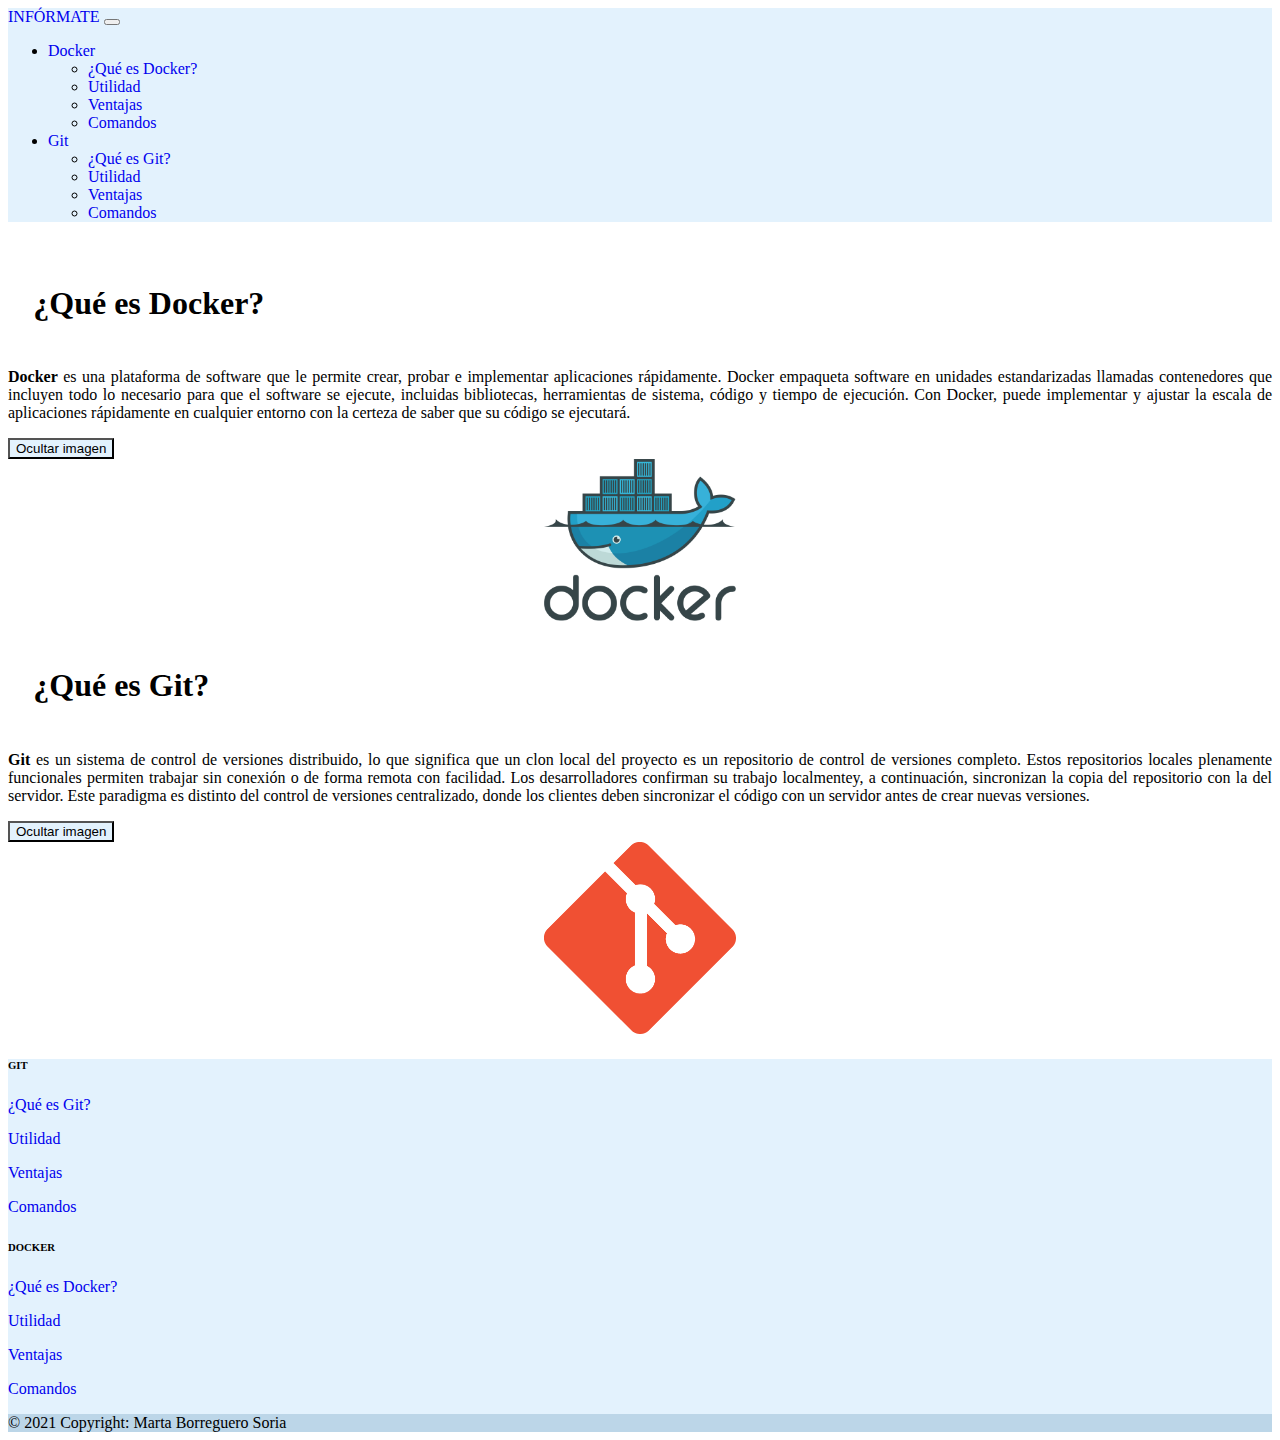
<file: index.html>
<!DOCTYPE html>
<html lang="en">

<head>
    <meta charset="UTF-8">
    <meta name="viewport" content="width=device-width, initial-scale=1.0">
    <title>Git y Docker</title>
    <link href="https://cdn.jsdelivr.net/npm/bootstrap@5.3.2/dist/css/bootstrap.min.css" rel="stylesheet"
        integrity="sha384-T3c6CoIi6uLrA9TneNEoa7RxnatzjcDSCmG1MXxSR1GAsXEV/Dwwykc2MPK8M2HN" crossorigin="anonymous">
    <script src="https://cdn.jsdelivr.net/npm/@popperjs/core@2.11.8/dist/umd/popper.min.js"
        integrity="sha384-I7E8VVD/ismYTF4hNIPjVp/Zjvgyol6VFvRkX/vR+Vc4jQkC+hVqc2pM8ODewa9r"
        crossorigin="anonymous"></script>
    <script src="https://cdn.jsdelivr.net/npm/bootstrap@5.3.2/dist/js/bootstrap.min.js"
        integrity="sha384-BBtl+eGJRgqQAUMxJ7pMwbEyER4l1g+O15P+16Ep7Q9Q+zqX6gSbd85u4mG4QzX+"
        crossorigin="anonymous"></script>
    <link href="style.css" rel="stylesheet">
    <script src="imagen.js" defer></script>
    <link rel="icon" href="favicon.png" type="image/x-icon">
</head>

<body>
    <div id="main-container">

        <header>
            <nav class="navbar navbar-expand-lg navbar-light azul p-2">
                <div class="container-fluid">
                    <a class="navbar-brand" href="index.html">INFÓRMATE</a>
                    <button class="navbar-toggler" type="button" data-bs-toggle="collapse"
                        data-bs-target="#navbarNavDropdown" aria-controls="navbarNavDropdown" aria-expanded="false"
                        aria-label="Toggle navigation">
                        <span class="navbar-toggler-icon"></span>
                    </button>
                    <div class="collapse navbar-collapse" id="navbarNavDropdown">
                        <ul class="navbar-nav">
                            <li class="nav-item dropdown">
                                <a class="nav-link dropdown-toggle" href="docker.html" id="navbarDropdownMenuLinkDocker"
                                    role="button" data-bs-toggle="dropdown" aria-expanded="false">
                                    Docker
                                </a>
                                <ul class="dropdown-menu" aria-labelledby="navbarDropdownMenuLink">
                                    <li><a class="dropdown-item" href="defDocker.html">¿Qué es Docker?</a></li>
                                    <li><a class="dropdown-item" href="utDocker.html">Utilidad</a></li>
                                    <li><a class="dropdown-item" href="ventDocker.html">Ventajas</a></li>
                                    <li><a class="dropdown-item" href="comDocker.html">Comandos</a></li>
                                </ul>
                            </li>
                            <li class="nav-item dropdown">
                                <a class="nav-link dropdown-toggle" href="git.html" id="navbarDropdownMenuLinkGit"
                                    role="button" data-bs-toggle="dropdown" aria-expanded="false">
                                    Git
                                </a>
                                <ul class="dropdown-menu" aria-labelledby="navbarDropdownMenuLink">
                                    <li><a class="dropdown-item" href="defGit.html">¿Qué es Git?</a></li>
                                    <li><a class="dropdown-item" href="utGit.html">Utilidad</a></li>
                                    <li><a class="dropdown-item" href="ventGit.html">Ventajas</a></li>
                                    <li><a class="dropdown-item" href="comGit.html">Comandos</a></li>
                                </ul>
                            </li>
                        </ul>
                    </div>
                </div>
            </nav>
        </header>

        <section class="p-5">
            <article id="docker">
                <div class="container">
                    <h1>¿Qué es Docker?</h1>
                    <p><strong>Docker</strong> es una plataforma de software que le permite crear, probar e implementar
                        aplicaciones rápidamente.
                        Docker empaqueta software en unidades estandarizadas llamadas contenedores que incluyen todo lo
                        necesario para que el software se ejecute, incluidas bibliotecas, herramientas de sistema,
                        código y
                        tiempo de ejecución. Con Docker, puede implementar y ajustar la escala de aplicaciones
                        rápidamente
                        en cualquier entorno con la certeza de saber que su código se ejecutará.</p>
                    <input value="Ocultar imagen" type="button" class="btn azul">
                    <div class="imagen">
                        <img src="docker.png" alt="docker" class="tamanyo">
                    </div>
                </div>
            </article>
            <article id="git">
                <div class="container">
                    <h1>¿Qué es Git?</h1>
                    <p><strong>Git</strong> es un sistema de control de versiones distribuido, lo que significa que un
                        clon
                        local del proyecto es un repositorio de control de versiones completo.
                        Estos repositorios locales plenamente funcionales permiten trabajar sin conexión o de forma
                        remota
                        con facilidad. Los desarrolladores confirman su trabajo localmentey, a continuación, sincronizan
                        la
                        copia del repositorio con la del servidor. Este paradigma es distinto del
                        control de versiones centralizado, donde los clientes deben sincronizar el código con un
                        servidor
                        antes de crear nuevas versiones.</p>
                    <input value="Ocultar imagen" type="button" class="btn azul">
                    <div class="imagen">
                        <img src="git.png" alt="git" class="tamanyo">
                    </div>
                </div>
            </article>
        </section>
    </div>

    <footer class="text-center text-lg-start azul text-muted p-2">
        <section class="">
            <div class="container text-center text-md-start mt-5">
                <div class="row mt-3">
                    <div class="col-md-2 col-lg-2 col-xl-2 mx-auto mb-4 mobile">
                        <h6 class="fw-bold mb-4">GIT</h6>
                        <p><a href="defGit.html" class="text-reset">¿Qué es Git?</a></p>
                        <p><a href="utGit.html" class="text-reset">Utilidad</a></p>
                        <p><a href="ventGit.html" class="text-reset">Ventajas</a></p>
                        <p><a href="comGit.html" class="text-reset">Comandos </a></p>
                    </div>

                    <div class="col-md-2 col-lg-2 col-xl-2 mx-auto mb-4 mobile">
                        <h6 class="fw-bold mb-4">DOCKER</h6>
                        <p><a href="defDocker.html" class="text-reset">¿Qué es Docker?</a></p>
                        <p><a href="utDocker.html" class="text-reset">Utilidad</a></p>
                        <p><a href="ventDocker.html" class="text-reset">Ventajas</a></p>
                        <p><a href="comDocker.html" class="text-reset">Comandos </a></p>
                    </div>
                </div>
            </div>
        </section>

        <div class="text-center p-4 colorFooter">
            © 2021 Copyright: Marta Borreguero Soria
        </div>
    </footer>
</body>

</html>
</file>
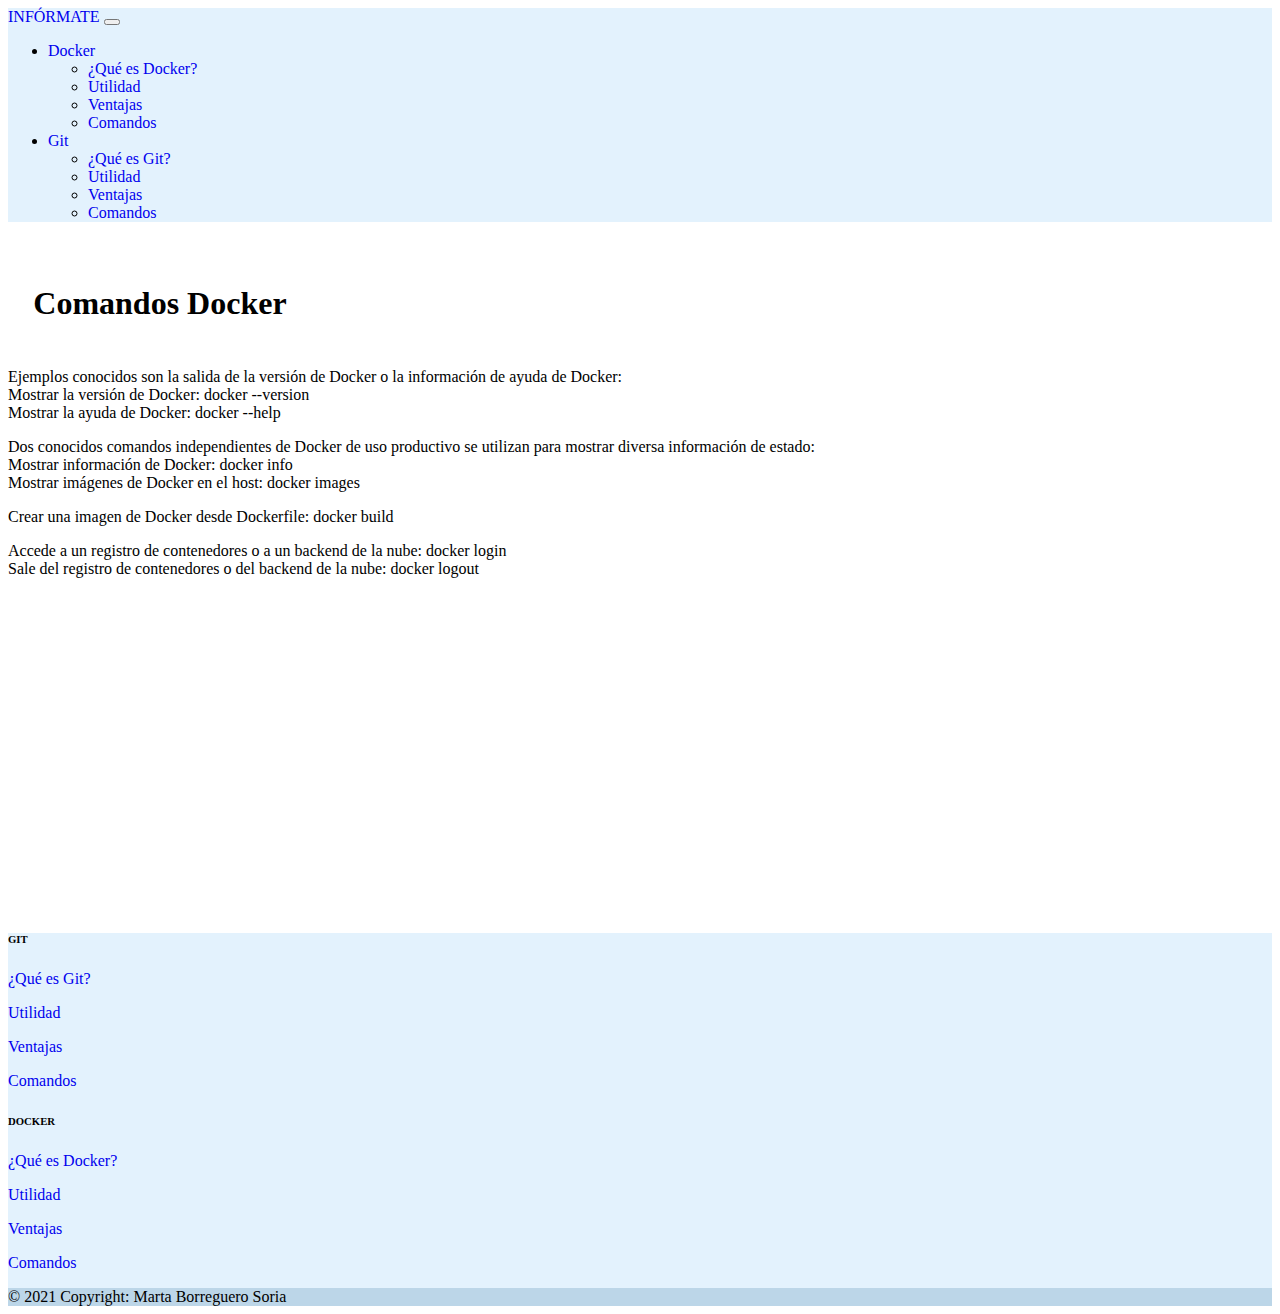
<file: comDocker.html>
<!DOCTYPE html>
<html lang="en">

<head>
    <meta charset="UTF-8">
    <meta name="viewport" content="width=device-width, initial-scale=1.0">
    <title>Git y Docker</title>
    <link href="https://cdn.jsdelivr.net/npm/bootstrap@5.3.2/dist/css/bootstrap.min.css" rel="stylesheet"
        integrity="sha384-T3c6CoIi6uLrA9TneNEoa7RxnatzjcDSCmG1MXxSR1GAsXEV/Dwwykc2MPK8M2HN" crossorigin="anonymous">
    <script src="https://cdn.jsdelivr.net/npm/@popperjs/core@2.11.8/dist/umd/popper.min.js"
        integrity="sha384-I7E8VVD/ismYTF4hNIPjVp/Zjvgyol6VFvRkX/vR+Vc4jQkC+hVqc2pM8ODewa9r"
        crossorigin="anonymous"></script>
    <script src="https://cdn.jsdelivr.net/npm/bootstrap@5.3.2/dist/js/bootstrap.min.js"
        integrity="sha384-BBtl+eGJRgqQAUMxJ7pMwbEyER4l1g+O15P+16Ep7Q9Q+zqX6gSbd85u4mG4QzX+"
        crossorigin="anonymous"></script>
    <link href="style.css" rel="stylesheet">
    <link rel="icon" href="favicon.png" type="image/x-icon">
</head>

<body>
    <div id="main-container">

        <header>
            <nav class="navbar navbar-expand-lg navbar-light azul p-2">
                <div class="container-fluid">
                    <a class="navbar-brand" href="index.html">INFÓRMATE</a>
                    <button class="navbar-toggler" type="button" data-bs-toggle="collapse"
                        data-bs-target="#navbarNavDropdown" aria-controls="navbarNavDropdown" aria-expanded="false"
                        aria-label="Toggle navigation">
                        <span class="navbar-toggler-icon"></span>
                    </button>
                    <div class="collapse navbar-collapse" id="navbarNavDropdown">
                        <ul class="navbar-nav">
                            <li class="nav-item dropdown">
                                <a class="nav-link dropdown-toggle" href="docker.html" id="navbarDropdownMenuLinkDocker"
                                    role="button" data-bs-toggle="dropdown" aria-expanded="false">
                                    Docker
                                </a>
                                <ul class="dropdown-menu" aria-labelledby="navbarDropdownMenuLink">
                                    <li><a class="dropdown-item" href="defDocker.html">¿Qué es Docker?</a></li>
                                    <li><a class="dropdown-item" href="utDocker.html">Utilidad</a></li>
                                    <li><a class="dropdown-item" href="ventDocker.html">Ventajas</a></li>
                                    <li><a class="dropdown-item" href="comDocker.html">Comandos</a></li>
                                </ul>
                            </li>
                            <li class="nav-item dropdown">
                                <a class="nav-link dropdown-toggle" href="git.html" id="navbarDropdownMenuLinkGit"
                                    role="button" data-bs-toggle="dropdown" aria-expanded="false">
                                    Git
                                </a>
                                <ul class="dropdown-menu" aria-labelledby="navbarDropdownMenuLink">
                                    <li><a class="dropdown-item" href="defGit.html">¿Qué es Git?</a></li>
                                    <li><a class="dropdown-item" href="utGit.html">Utilidad</a></li>
                                    <li><a class="dropdown-item" href="ventGit.html">Ventajas</a></li>
                                    <li><a class="dropdown-item" href="comGit.html">Comandos</a></li>
                                </ul>
                            </li>
                        </ul>
                    </div>
                </div>
            </nav>
        </header>

        <section class="p-5">
            <article id="docker">
                <div class="container">
                    <h1>Comandos Docker</h1>
                    <p> Ejemplos conocidos son la salida de la versión de Docker o la información de ayuda de Docker:
                        <br>
                        Mostrar la versión de Docker:
                        docker --version
                        <br>
                        Mostrar la ayuda de Docker:
                        docker --help
                    </p>
                    <p>Dos conocidos comandos independientes de Docker de uso productivo se utilizan para mostrar
                        diversa información de estado:
                        <br>
                        Mostrar información de Docker:
                        docker info
                        <br>
                        Mostrar imágenes de Docker en el host:
                        docker images
                    </p>
                    <p>Crear una imagen de Docker desde Dockerfile: docker build</p>
                    <p>
                        Accede a un registro de contenedores o a un backend de la nube: docker login
                        <br>
                        Sale del registro de contenedores o del backend de la nube: docker logout
                    </p>
                </div>
            </article>
        </section>
    </div>

    <footer class="text-center text-lg-start azul text-muted p-2">
        <section class="">
            <div class="container text-center text-md-start mt-5">
                <div class="row mt-3">
                    <div class="col-md-2 col-lg-2 col-xl-2 mx-auto mb-4 mobile">
                        <h6 class="fw-bold mb-4">GIT</h6>
                        <p><a href="defGit.html" class="text-reset">¿Qué es Git?</a></p>
                        <p><a href="utGit.html" class="text-reset">Utilidad</a></p>
                        <p><a href="ventGit.html" class="text-reset">Ventajas</a></p>
                        <p><a href="comGit.html" class="text-reset">Comandos </a></p>
                    </div>

                    <div class="col-md-2 col-lg-2 col-xl-2 mx-auto mb-4 mobile">
                        <h6 class="fw-bold mb-4">DOCKER</h6>
                        <p><a href="defDocker.html" class="text-reset">¿Qué es Docker?</a></p>
                        <p><a href="utDocker.html" class="text-reset">Utilidad</a></p>
                        <p><a href="ventDocker.html" class="text-reset">Ventajas</a></p>
                        <p><a href="comDocker.html" class="text-reset">Comandos </a></p>
                    </div>
                </div>
            </div>
        </section>

        <div class="text-center p-4 colorFooter">
            © 2021 Copyright: Marta Borreguero Soria
        </div>
    </footer>
</body>
</file>
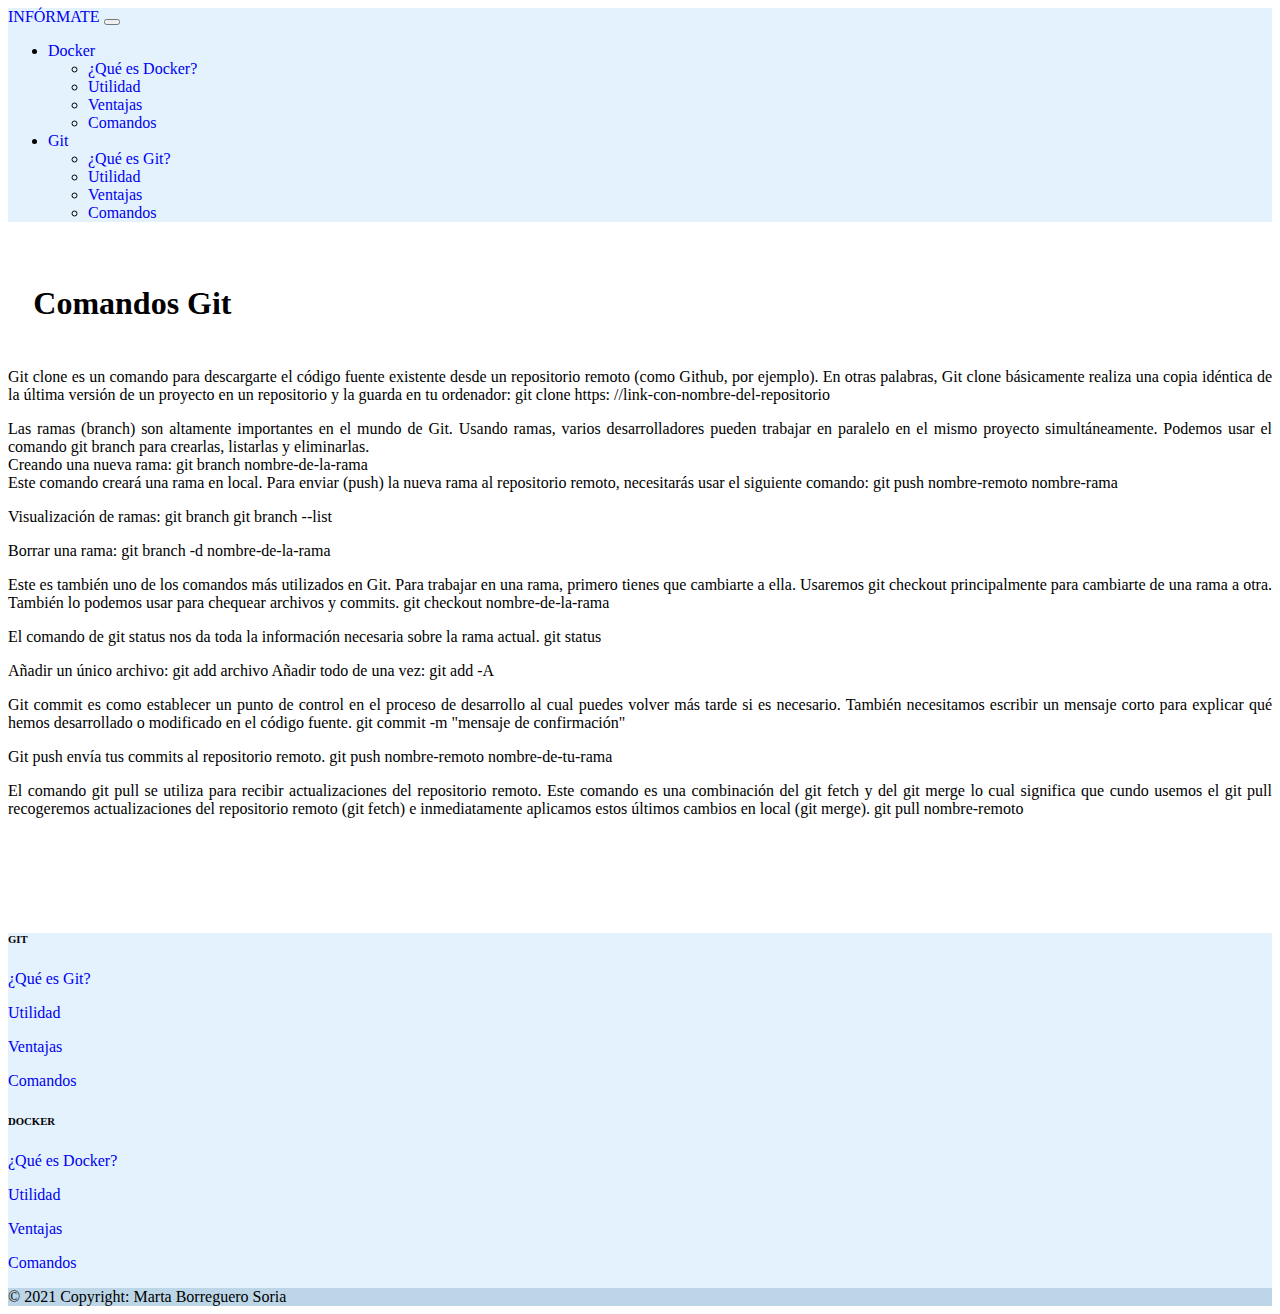
<file: comGit.html>
<!DOCTYPE html>
<html lang="en">

<head>
    <meta charset="UTF-8">
    <meta name="viewport" content="width=device-width, initial-scale=1.0">
    <title>Git y Docker</title>
    <link href="https://cdn.jsdelivr.net/npm/bootstrap@5.3.2/dist/css/bootstrap.min.css" rel="stylesheet"
        integrity="sha384-T3c6CoIi6uLrA9TneNEoa7RxnatzjcDSCmG1MXxSR1GAsXEV/Dwwykc2MPK8M2HN" crossorigin="anonymous">
    <script src="https://cdn.jsdelivr.net/npm/@popperjs/core@2.11.8/dist/umd/popper.min.js"
        integrity="sha384-I7E8VVD/ismYTF4hNIPjVp/Zjvgyol6VFvRkX/vR+Vc4jQkC+hVqc2pM8ODewa9r"
        crossorigin="anonymous"></script>
    <script src="https://cdn.jsdelivr.net/npm/bootstrap@5.3.2/dist/js/bootstrap.min.js"
        integrity="sha384-BBtl+eGJRgqQAUMxJ7pMwbEyER4l1g+O15P+16Ep7Q9Q+zqX6gSbd85u4mG4QzX+"
        crossorigin="anonymous"></script>
    <link href="style.css" rel="stylesheet">
    <link rel="icon" href="favicon.png" type="image/x-icon">
</head>

<body>
    <div id="main-container">

        <header>
            <nav class="navbar navbar-expand-lg navbar-light azul p-2">
                <div class="container-fluid">
                    <a class="navbar-brand" href="index.html">INFÓRMATE</a>
                    <button class="navbar-toggler" type="button" data-bs-toggle="collapse"
                        data-bs-target="#navbarNavDropdown" aria-controls="navbarNavDropdown" aria-expanded="false"
                        aria-label="Toggle navigation">
                        <span class="navbar-toggler-icon"></span>
                    </button>
                    <div class="collapse navbar-collapse" id="navbarNavDropdown">
                        <ul class="navbar-nav">
                            <li class="nav-item dropdown">
                                <a class="nav-link dropdown-toggle" href="docker.html" id="navbarDropdownMenuLinkDocker"
                                    role="button" data-bs-toggle="dropdown" aria-expanded="false">
                                    Docker
                                </a>
                                <ul class="dropdown-menu" aria-labelledby="navbarDropdownMenuLink">
                                    <li><a class="dropdown-item" href="defDocker.html">¿Qué es Docker?</a></li>
                                    <li><a class="dropdown-item" href="utDocker.html">Utilidad</a></li>
                                    <li><a class="dropdown-item" href="ventDocker.html">Ventajas</a></li>
                                    <li><a class="dropdown-item" href="comDocker.html">Comandos</a></li>
                                </ul>
                            </li>
                            <li class="nav-item dropdown">
                                <a class="nav-link dropdown-toggle" href="git.html" id="navbarDropdownMenuLinkGit"
                                    role="button" data-bs-toggle="dropdown" aria-expanded="false">
                                    Git
                                </a>
                                <ul class="dropdown-menu" aria-labelledby="navbarDropdownMenuLink">
                                    <li><a class="dropdown-item" href="defGit.html">¿Qué es Git?</a></li>
                                    <li><a class="dropdown-item" href="utGit.html">Utilidad</a></li>
                                    <li><a class="dropdown-item" href="ventGit.html">Ventajas</a></li>
                                    <li><a class="dropdown-item" href="comGit.html">Comandos</a></li>
                                </ul>
                            </li>
                        </ul>
                    </div>
                </div>
            </nav>
        </header>

        <section class="p-5">
            <article id="git">
                <div class="container">
                    <h1>Comandos Git</h1>
                    <p>Git clone es un comando para descargarte el código fuente existente desde un repositorio remoto
                        (como Github, por ejemplo). En otras palabras, Git clone básicamente realiza una copia idéntica
                        de la última versión de un proyecto en un repositorio y la guarda en tu ordenador: git clone
                        https: //link-con-nombre-del-repositorio
                    </p>
                    <p>Las ramas (branch) son altamente importantes en el mundo de Git. Usando ramas, varios
                        desarrolladores pueden trabajar en paralelo en el mismo proyecto simultáneamente. Podemos usar
                        el comando git branch para crearlas, listarlas y eliminarlas.
                        <br>
                        Creando una nueva rama:
                        git branch nombre-de-la-rama
                        <br>
                        Este comando creará una rama en local. Para enviar (push) la nueva rama al repositorio
                        remoto, necesitarás usar el siguiente comando:
                        git push nombre-remoto nombre-rama
                    </p>
                    <p>Visualización de ramas:
                        git branch
                        git branch --list</p>
                    <p>Borrar una rama:
                        git branch -d nombre-de-la-rama</p>
                    <p>Este es también uno de los comandos más utilizados en Git. Para trabajar en una rama, primero
                        tienes que cambiarte a ella. Usaremos git checkout principalmente para cambiarte de una rama a
                        otra. También lo podemos usar para chequear archivos y commits.
                        git checkout nombre-de-la-rama</p>
                    <p>El comando de git status nos da toda la información necesaria sobre la rama actual.
                        git status</p>
                    <p>Añadir un único archivo:
                        git add archivo
                        Añadir todo de una vez:
                        git add -A</p>
                    <p>Git commit es como establecer un punto de control en el proceso de desarrollo al cual puedes
                        volver más tarde si es necesario.
                        También necesitamos escribir un mensaje corto para explicar qué hemos desarrollado o modificado
                        en el código fuente.
                        git commit -m "mensaje de confirmación"</p>

                    <p>Git push envía tus commits al repositorio remoto.
                        git push nombre-remoto nombre-de-tu-rama</p>
                    <p>El comando git pull se utiliza para recibir actualizaciones del repositorio remoto. Este comando
                        es una combinación del git fetch y del git merge lo cual significa que cundo usemos el git pull
                        recogeremos actualizaciones del repositorio remoto (git fetch) e inmediatamente aplicamos estos
                        últimos cambios en local (git merge).
                        git pull nombre-remoto</p>
                </div>
            </article>
        </section>
    </div>

    <footer class="text-center text-lg-start azul text-muted p-2">
        <section class="">
            <div class="container text-center text-md-start mt-5">
                <div class="row mt-3">
                    <div class="col-md-2 col-lg-2 col-xl-2 mx-auto mb-4 mobile">
                        <h6 class="fw-bold mb-4">GIT</h6>
                        <p><a href="defGit.html" class="text-reset">¿Qué es Git?</a></p>
                        <p><a href="utGit.html" class="text-reset">Utilidad</a></p>
                        <p><a href="ventGit.html" class="text-reset">Ventajas</a></p>
                        <p><a href="comGit.html" class="text-reset">Comandos </a></p>
                    </div>

                    <div class="col-md-2 col-lg-2 col-xl-2 mx-auto mb-4 mobile">
                        <h6 class="fw-bold mb-4">DOCKER</h6>
                        <p><a href="defDocker.html" class="text-reset">¿Qué es Docker?</a></p>
                        <p><a href="utDocker.html" class="text-reset">Utilidad</a></p>
                        <p><a href="ventDocker.html" class="text-reset">Ventajas</a></p>
                        <p><a href="comDocker.html" class="text-reset">Comandos </a></p>
                    </div>
                </div>
            </div>
        </section>

        <div class="text-center p-4 colorFooter">
            © 2021 Copyright: Marta Borreguero Soria
        </div>
    </footer>
</body>
</file>
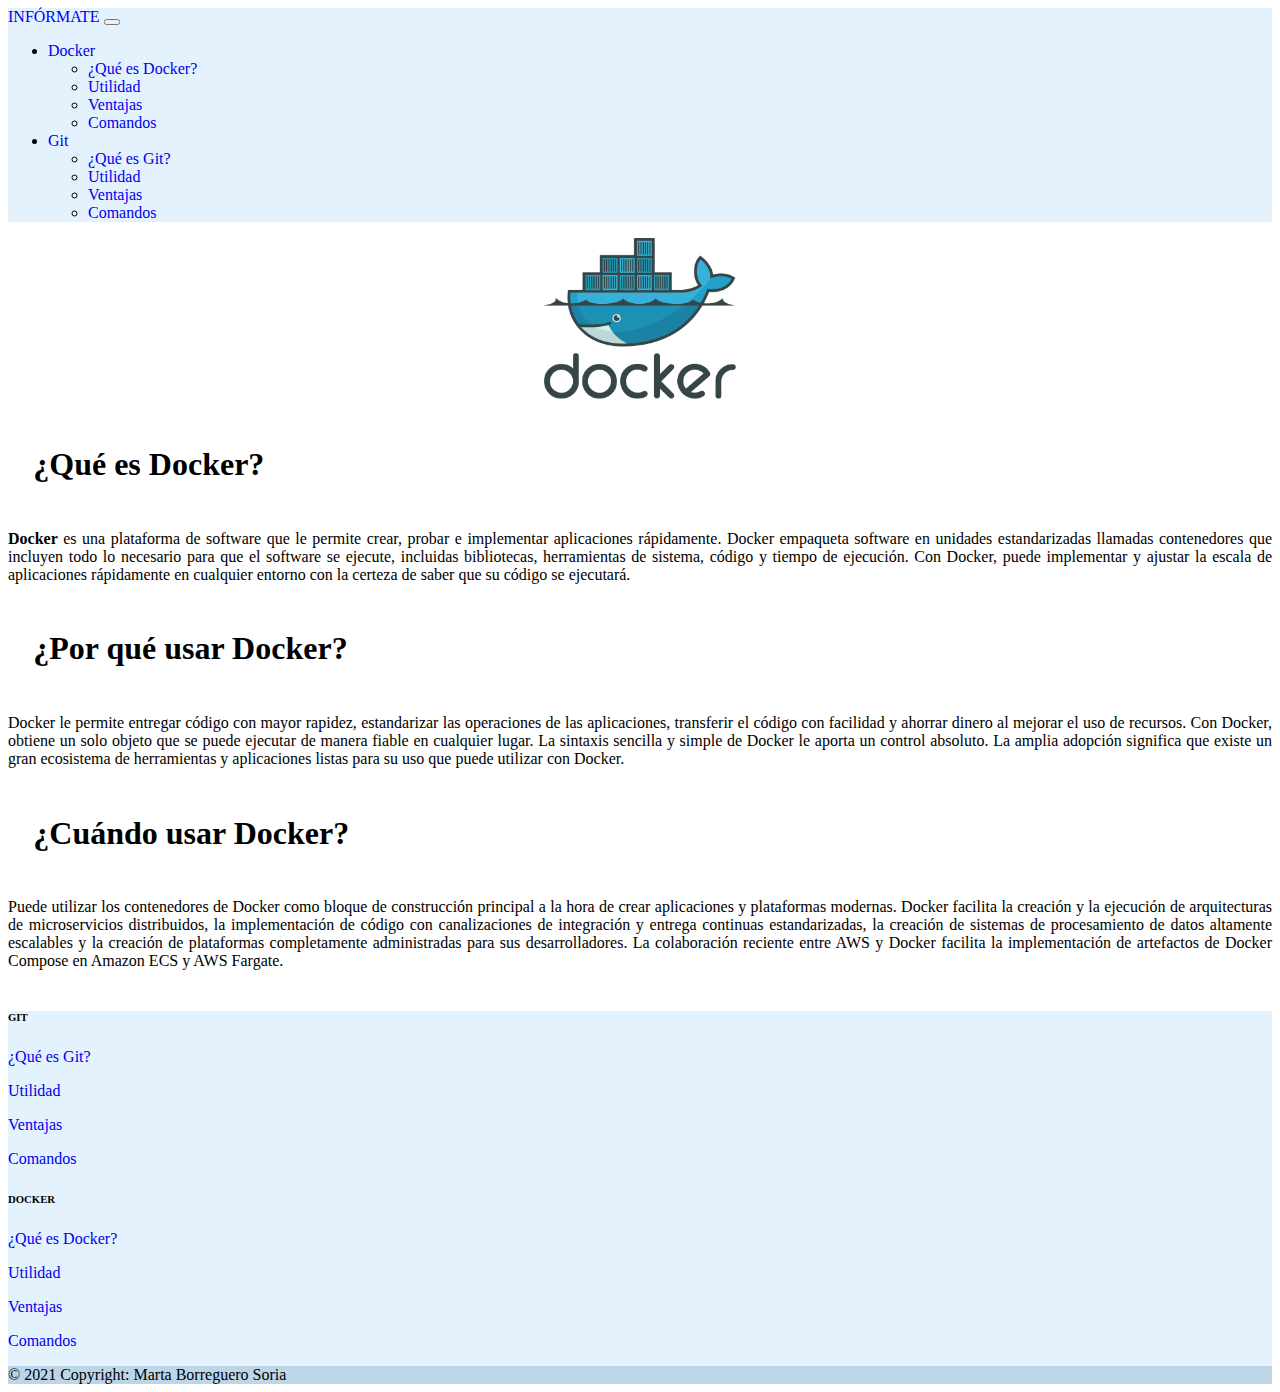
<file: defDocker.html>
<!DOCTYPE html>
<html lang="en">

<head>
    <meta charset="UTF-8">
    <meta name="viewport" content="width=device-width, initial-scale=1.0">
    <title>Git y Docker</title>
    <link href="https://cdn.jsdelivr.net/npm/bootstrap@5.3.2/dist/css/bootstrap.min.css" rel="stylesheet"
        integrity="sha384-T3c6CoIi6uLrA9TneNEoa7RxnatzjcDSCmG1MXxSR1GAsXEV/Dwwykc2MPK8M2HN" crossorigin="anonymous">
    <script src="https://cdn.jsdelivr.net/npm/@popperjs/core@2.11.8/dist/umd/popper.min.js"
        integrity="sha384-I7E8VVD/ismYTF4hNIPjVp/Zjvgyol6VFvRkX/vR+Vc4jQkC+hVqc2pM8ODewa9r"
        crossorigin="anonymous"></script>
    <script src="https://cdn.jsdelivr.net/npm/bootstrap@5.3.2/dist/js/bootstrap.min.js"
        integrity="sha384-BBtl+eGJRgqQAUMxJ7pMwbEyER4l1g+O15P+16Ep7Q9Q+zqX6gSbd85u4mG4QzX+"
        crossorigin="anonymous"></script>
    <link href="style.css" rel="stylesheet">
    <link rel="icon" href="favicon.png" type="image/x-icon">
</head>

<body>
    <div id="main-container">

        <header>
            <nav class="navbar navbar-expand-lg navbar-light azul p-2">
                <div class="container-fluid">
                    <a class="navbar-brand" href="index.html">INFÓRMATE</a>
                    <button class="navbar-toggler" type="button" data-bs-toggle="collapse"
                        data-bs-target="#navbarNavDropdown" aria-controls="navbarNavDropdown" aria-expanded="false"
                        aria-label="Toggle navigation">
                        <span class="navbar-toggler-icon"></span>
                    </button>
                    <div class="collapse navbar-collapse" id="navbarNavDropdown">
                        <ul class="navbar-nav">
                            <li class="nav-item dropdown">
                                <a class="nav-link dropdown-toggle" href="docker.html" id="navbarDropdownMenuLinkDocker"
                                    role="button" data-bs-toggle="dropdown" aria-expanded="false">
                                    Docker
                                </a>
                                <ul class="dropdown-menu" aria-labelledby="navbarDropdownMenuLink">
                                    <li><a class="dropdown-item" href="defDocker.html">¿Qué es Docker?</a></li>
                                    <li><a class="dropdown-item" href="utDocker.html">Utilidad</a></li>
                                    <li><a class="dropdown-item" href="ventDocker.html">Ventajas</a></li>
                                    <li><a class="dropdown-item" href="comDocker.html">Comandos</a></li>
                                </ul>
                            </li>
                            <li class="nav-item dropdown">
                                <a class="nav-link dropdown-toggle" href="git.html" id="navbarDropdownMenuLinkGit"
                                    role="button" data-bs-toggle="dropdown" aria-expanded="false">
                                    Git
                                </a>
                                <ul class="dropdown-menu" aria-labelledby="navbarDropdownMenuLink">
                                    <li><a class="dropdown-item" href="defGit.html">¿Qué es Git?</a></li>
                                    <li><a class="dropdown-item" href="utGit.html">Utilidad</a></li>
                                    <li><a class="dropdown-item" href="ventGit.html">Ventajas</a></li>
                                    <li><a class="dropdown-item" href="comGit.html">Comandos</a></li>
                                </ul>
                            </li>
                        </ul>
                    </div>
                </div>
            </nav>
        </header>

        <section class="p-5">
            <article id="docker">
                <div class="container">
                    <div class="imagen">
                        <img src="docker.png" alt="docker" class="tamanyo">
                    </div>
                    <h1>¿Qué es Docker?</h1>
                    <p><strong>Docker</strong> es una plataforma de software que le permite crear, probar e implementar
                        aplicaciones rápidamente.
                        Docker empaqueta software en unidades estandarizadas llamadas contenedores que incluyen todo lo
                        necesario para que el software se ejecute, incluidas bibliotecas, herramientas de sistema,
                        código y
                        tiempo de ejecución. Con Docker, puede implementar y ajustar la escala de aplicaciones
                        rápidamente
                        en cualquier entorno con la certeza de saber que su código se ejecutará.
                    </p>
                    <h1>¿Por qué usar Docker?</h1>
                    <p>Docker le permite entregar código con mayor rapidez, estandarizar las operaciones de las
                        aplicaciones,
                        transferir el código con facilidad y ahorrar dinero al mejorar el uso de recursos. Con Docker,
                        obtiene un solo
                        objeto que se puede ejecutar de manera fiable en cualquier lugar. La sintaxis sencilla y simple
                        de Docker
                        le aporta un control absoluto. La amplia adopción significa que existe un gran ecosistema de
                        herramientas
                        y aplicaciones listas para su uso que puede utilizar con Docker.
                    </p>
                    <h1>¿Cuándo usar Docker?</h1>
                    <p>Puede utilizar los contenedores de Docker como bloque de construcción principal a la hora de
                        crear aplicaciones y plataformas modernas. Docker facilita la creación y la ejecución de
                        arquitecturas de microservicios distribuidos, la implementación de código con canalizaciones de
                        integración y entrega continuas estandarizadas, la creación de sistemas de procesamiento de
                        datos altamente escalables y la creación de plataformas completamente administradas para sus
                        desarrolladores. La colaboración reciente entre AWS y Docker facilita la implementación de
                        artefactos de Docker Compose en Amazon ECS y AWS Fargate. </p>
                </div>
        </section>
    </div>

    <footer class="text-center text-lg-start azul text-muted p-2">
        <section class="">
            <div class="container text-center text-md-start mt-5">
                <div class="row mt-3">
                    <div class="col-md-2 col-lg-2 col-xl-2 mx-auto mb-4 mobile">
                        <h6 class="fw-bold mb-4">GIT</h6>
                        <p><a href="defGit.html" class="text-reset">¿Qué es Git?</a></p>
                        <p><a href="utGit.html" class="text-reset">Utilidad</a></p>
                        <p><a href="ventGit.html" class="text-reset">Ventajas</a></p>
                        <p><a href="comGit.html" class="text-reset">Comandos </a></p>
                    </div>

                    <div class="col-md-2 col-lg-2 col-xl-2 mx-auto mb-4 mobile">
                        <h6 class="fw-bold mb-4">DOCKER</h6>
                        <p><a href="defDocker.html" class="text-reset">¿Qué es Docker?</a></p>
                        <p><a href="utDocker.html" class="text-reset">Utilidad</a></p>
                        <p><a href="ventDocker.html" class="text-reset">Ventajas</a></p>
                        <p><a href="comDocker.html" class="text-reset">Comandos </a></p>
                    </div>
                </div>
            </div>
        </section>

        <div class="text-center p-4 colorFooter">
            © 2021 Copyright: Marta Borreguero Soria
        </div>
    </footer>
</body>

</html>
</file>
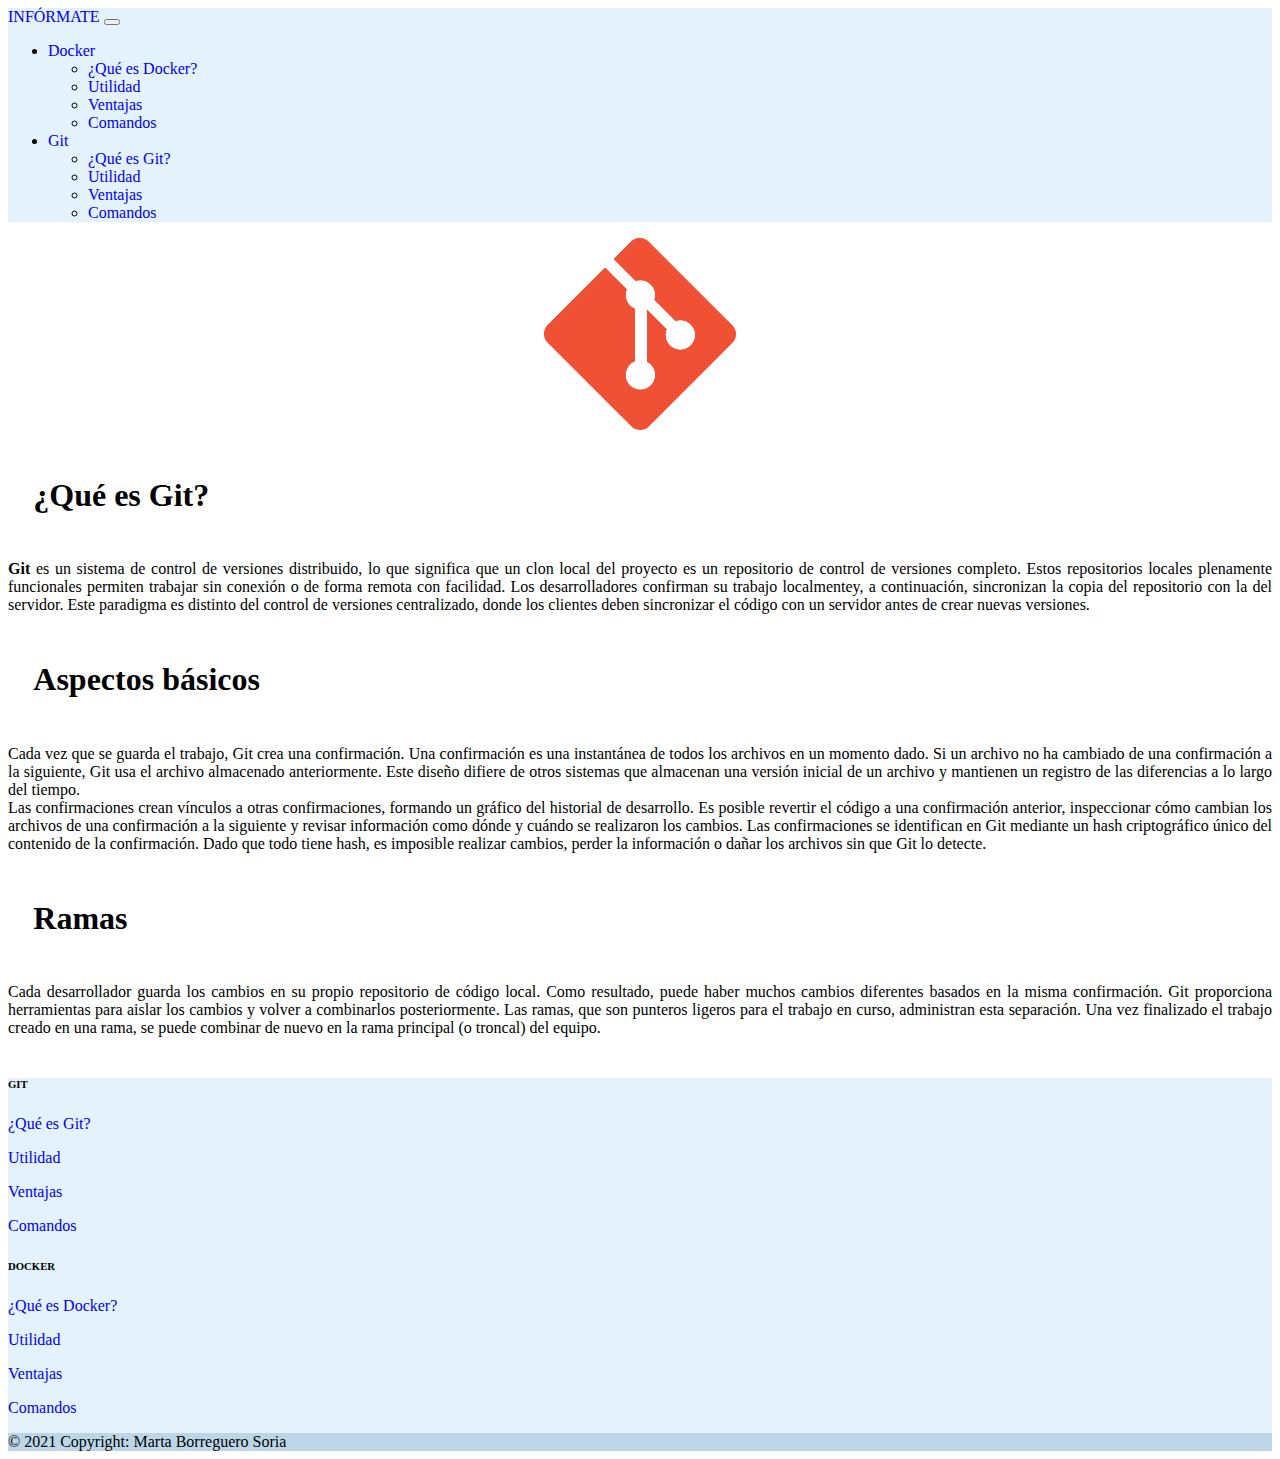
<file: defGit.html>
<!DOCTYPE html>
<html lang="en">

<head>
    <meta charset="UTF-8">
    <meta name="viewport" content="width=device-width, initial-scale=1.0">
    <title>Git y Docker</title>
    <link href="https://cdn.jsdelivr.net/npm/bootstrap@5.3.2/dist/css/bootstrap.min.css" rel="stylesheet"
        integrity="sha384-T3c6CoIi6uLrA9TneNEoa7RxnatzjcDSCmG1MXxSR1GAsXEV/Dwwykc2MPK8M2HN" crossorigin="anonymous">
    <script src="https://cdn.jsdelivr.net/npm/@popperjs/core@2.11.8/dist/umd/popper.min.js"
        integrity="sha384-I7E8VVD/ismYTF4hNIPjVp/Zjvgyol6VFvRkX/vR+Vc4jQkC+hVqc2pM8ODewa9r"
        crossorigin="anonymous"></script>
    <script src="https://cdn.jsdelivr.net/npm/bootstrap@5.3.2/dist/js/bootstrap.min.js"
        integrity="sha384-BBtl+eGJRgqQAUMxJ7pMwbEyER4l1g+O15P+16Ep7Q9Q+zqX6gSbd85u4mG4QzX+"
        crossorigin="anonymous"></script>
    <link href="style.css" rel="stylesheet">
    <link rel="icon" href="favicon.png" type="image/x-icon">
</head>

<body>
    <div id="main-container">

        <header>
            <nav class="navbar navbar-expand-lg navbar-light azul p-2">
                <div class="container-fluid">
                    <a class="navbar-brand" href="index.html">INFÓRMATE</a>
                    <button class="navbar-toggler" type="button" data-bs-toggle="collapse"
                        data-bs-target="#navbarNavDropdown" aria-controls="navbarNavDropdown" aria-expanded="false"
                        aria-label="Toggle navigation">
                        <span class="navbar-toggler-icon"></span>
                    </button>
                    <div class="collapse navbar-collapse" id="navbarNavDropdown">
                        <ul class="navbar-nav">
                            <li class="nav-item dropdown">
                                <a class="nav-link dropdown-toggle" href="docker.html" id="navbarDropdownMenuLinkDocker"
                                    role="button" data-bs-toggle="dropdown" aria-expanded="false">
                                    Docker
                                </a>
                                <ul class="dropdown-menu" aria-labelledby="navbarDropdownMenuLink">
                                    <li><a class="dropdown-item" href="defDocker.html">¿Qué es Docker?</a></li>
                                    <li><a class="dropdown-item" href="utDocker.html">Utilidad</a></li>
                                    <li><a class="dropdown-item" href="ventDocker.html">Ventajas</a></li>
                                    <li><a class="dropdown-item" href="comDocker.html">Comandos</a></li>
                                </ul>
                            </li>
                            <li class="nav-item dropdown">
                                <a class="nav-link dropdown-toggle" href="git.html" id="navbarDropdownMenuLinkGit"
                                    role="button" data-bs-toggle="dropdown" aria-expanded="false">
                                    Git
                                </a>
                                <ul class="dropdown-menu" aria-labelledby="navbarDropdownMenuLink">
                                    <li><a class="dropdown-item" href="defGit.html">¿Qué es Git?</a></li>
                                    <li><a class="dropdown-item" href="utGit.html">Utilidad</a></li>
                                    <li><a class="dropdown-item" href="ventGit.html">Ventajas</a></li>
                                    <li><a class="dropdown-item" href="comGit.html">Comandos</a></li>
                                </ul>
                            </li>
                        </ul>
                    </div>
                </div>
            </nav>
        </header>

        <section class="p-5">
            <article id="git">
                <div class="container">
                    <div class="imagen">
                        <img src="git.png" alt="git" class="tamanyo">
                    </div>
                    <h1>¿Qué es Git?</h1>
                    <p><strong>Git</strong> es un sistema de control de versiones distribuido, lo que significa que un
                        clon
                        local del proyecto es un repositorio de control de versiones completo.
                        Estos repositorios locales plenamente funcionales permiten trabajar sin conexión o de forma
                        remota
                        con facilidad. Los desarrolladores confirman su trabajo localmentey, a continuación, sincronizan
                        la
                        copia del repositorio con la del servidor. Este paradigma es distinto del
                        control de versiones centralizado, donde los clientes deben sincronizar el código con un
                        servidor
                        antes de crear nuevas versiones.</p>
                    <h1>Aspectos básicos</h1>
                    <p>Cada vez que se guarda el trabajo, Git crea una confirmación. Una confirmación es una instantánea
                        de todos los archivos en un momento dado. Si un archivo no ha cambiado de una confirmación a la
                        siguiente, Git usa el archivo almacenado anteriormente. Este diseño difiere de otros sistemas
                        que almacenan una versión inicial de un archivo y mantienen un registro de las diferencias a lo
                        largo del tiempo.

                        <br>
                        Las confirmaciones crean vínculos a otras confirmaciones, formando un gráfico del historial de
                        desarrollo. Es posible revertir el código a una confirmación anterior, inspeccionar cómo cambian
                        los archivos de una confirmación a la siguiente y revisar información como dónde y cuándo se
                        realizaron los cambios. Las confirmaciones se identifican en Git mediante un hash criptográfico
                        único del contenido de la confirmación. Dado que todo tiene hash, es imposible realizar cambios,
                        perder la información o dañar los archivos sin que Git lo detecte.
                    </p>
                    <h1>Ramas</h1>
                    <p>Cada desarrollador guarda los cambios en su propio repositorio de código local. Como resultado,
                        puede haber muchos cambios diferentes basados en la misma confirmación. Git proporciona
                        herramientas para aislar los cambios y volver a combinarlos posteriormente. Las ramas, que son
                        punteros ligeros para el trabajo en curso, administran esta separación. Una vez finalizado el
                        trabajo creado en una rama, se puede combinar de nuevo en la rama principal (o troncal) del
                        equipo.</p>
                </div>
            </article>
        </section>
    </div>

    <footer class="text-center text-lg-start azul text-muted p-2">
        <section class="">
            <div class="container text-center text-md-start mt-5">
                <div class="row mt-3">
                    <div class="col-md-2 col-lg-2 col-xl-2 mx-auto mb-4 mobile">
                        <h6 class="fw-bold mb-4">GIT</h6>
                        <p><a href="defGit.html" class="text-reset">¿Qué es Git?</a></p>
                        <p><a href="utGit.html" class="text-reset">Utilidad</a></p>
                        <p><a href="ventGit.html" class="text-reset">Ventajas</a></p>
                        <p><a href="comGit.html" class="text-reset">Comandos </a></p>
                    </div>

                    <div class="col-md-2 col-lg-2 col-xl-2 mx-auto mb-4 mobile">
                        <h6 class="fw-bold mb-4">DOCKER</h6>
                        <p><a href="defDocker.html" class="text-reset">¿Qué es Docker?</a></p>
                        <p><a href="utDocker.html" class="text-reset">Utilidad</a></p>
                        <p><a href="ventDocker.html" class="text-reset">Ventajas</a></p>
                        <p><a href="comDocker.html" class="text-reset">Comandos </a></p>
                    </div>
                </div>
            </div>
        </section>

        <div class="text-center p-4 colorFooter">
            © 2021 Copyright: Marta Borreguero Soria
        </div>
    </footer>
</body>
</file>
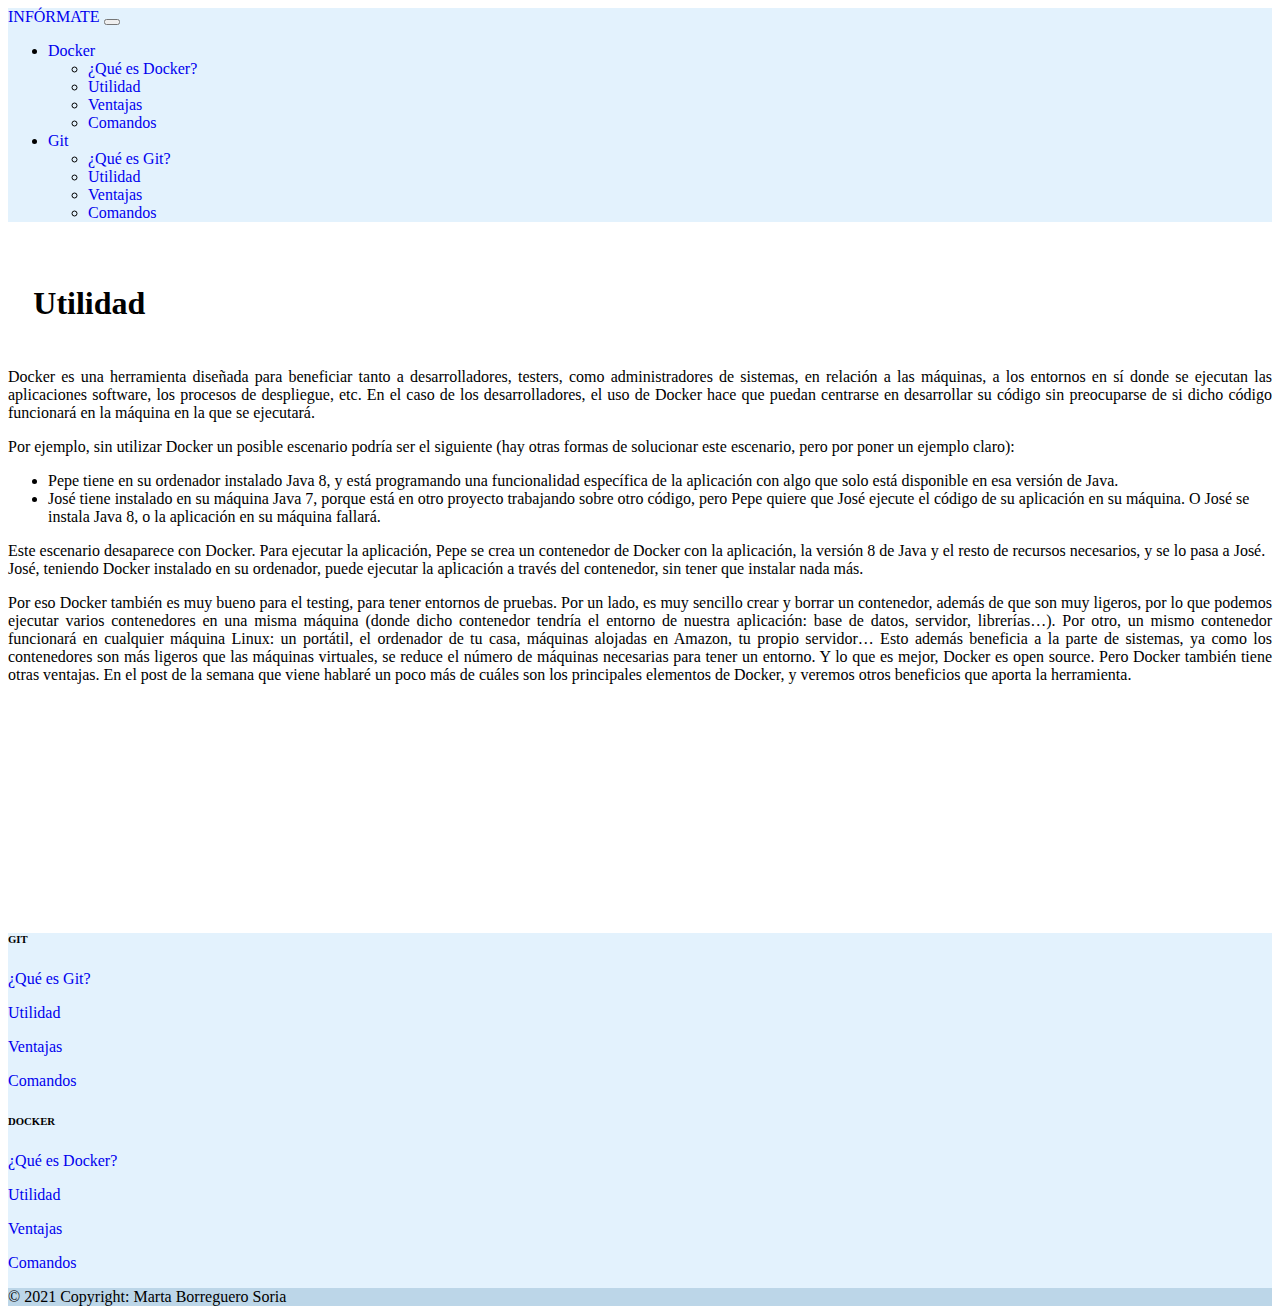
<file: utDocker.html>
<!DOCTYPE html>
<html lang="en">

<head>
    <meta charset="UTF-8">
    <meta name="viewport" content="width=device-width, initial-scale=1.0">
    <title>Git y Docker</title>
    <link href="https://cdn.jsdelivr.net/npm/bootstrap@5.3.2/dist/css/bootstrap.min.css" rel="stylesheet"
        integrity="sha384-T3c6CoIi6uLrA9TneNEoa7RxnatzjcDSCmG1MXxSR1GAsXEV/Dwwykc2MPK8M2HN" crossorigin="anonymous">
    <script src="https://cdn.jsdelivr.net/npm/@popperjs/core@2.11.8/dist/umd/popper.min.js"
        integrity="sha384-I7E8VVD/ismYTF4hNIPjVp/Zjvgyol6VFvRkX/vR+Vc4jQkC+hVqc2pM8ODewa9r"
        crossorigin="anonymous"></script>
    <script src="https://cdn.jsdelivr.net/npm/bootstrap@5.3.2/dist/js/bootstrap.min.js"
        integrity="sha384-BBtl+eGJRgqQAUMxJ7pMwbEyER4l1g+O15P+16Ep7Q9Q+zqX6gSbd85u4mG4QzX+"
        crossorigin="anonymous"></script>
    <link href="style.css" rel="stylesheet">
    <link rel="icon" href="favicon.png" type="image/x-icon">
</head>

<body>
    <div id="main-container">

        <header>
            <nav class="navbar navbar-expand-lg navbar-light azul p-2">
                <div class="container-fluid">
                    <a class="navbar-brand" href="index.html">INFÓRMATE</a>
                    <button class="navbar-toggler" type="button" data-bs-toggle="collapse"
                        data-bs-target="#navbarNavDropdown" aria-controls="navbarNavDropdown" aria-expanded="false"
                        aria-label="Toggle navigation">
                        <span class="navbar-toggler-icon"></span>
                    </button>
                    <div class="collapse navbar-collapse" id="navbarNavDropdown">
                        <ul class="navbar-nav">
                            <li class="nav-item dropdown">
                                <a class="nav-link dropdown-toggle" href="docker.html" id="navbarDropdownMenuLinkDocker"
                                    role="button" data-bs-toggle="dropdown" aria-expanded="false">
                                    Docker
                                </a>
                                <ul class="dropdown-menu" aria-labelledby="navbarDropdownMenuLink">
                                    <li><a class="dropdown-item" href="defDocker.html">¿Qué es Docker?</a></li>
                                    <li><a class="dropdown-item" href="utDocker.html">Utilidad</a></li>
                                    <li><a class="dropdown-item" href="ventDocker.html">Ventajas</a></li>
                                    <li><a class="dropdown-item" href="comDocker.html">Comandos</a></li>
                                </ul>
                            </li>
                            <li class="nav-item dropdown">
                                <a class="nav-link dropdown-toggle" href="git.html" id="navbarDropdownMenuLinkGit"
                                    role="button" data-bs-toggle="dropdown" aria-expanded="false">
                                    Git
                                </a>
                                <ul class="dropdown-menu" aria-labelledby="navbarDropdownMenuLink">
                                    <li><a class="dropdown-item" href="defGit.html">¿Qué es Git?</a></li>
                                    <li><a class="dropdown-item" href="utGit.html">Utilidad</a></li>
                                    <li><a class="dropdown-item" href="ventGit.html">Ventajas</a></li>
                                    <li><a class="dropdown-item" href="comGit.html">Comandos</a></li>
                                </ul>
                            </li>
                        </ul>
                    </div>
                </div>
            </nav>
        </header>

        <section class="p-5">
            <article id="docker">
                <div class="container">
                    <h1>Utilidad</h1>
                    <p>Docker es una herramienta diseñada para beneficiar tanto a desarrolladores, testers, como
                        administradores de sistemas, en relación a las máquinas, a los entornos en sí donde se ejecutan
                        las aplicaciones software, los procesos de despliegue, etc.
                        En el caso de los desarrolladores, el uso de Docker hace que puedan centrarse en desarrollar su
                        código sin preocuparse de si dicho código funcionará en la máquina en la que se ejecutará.
                    </p>
                    <p>
                        Por ejemplo, sin utilizar Docker un posible escenario podría ser el siguiente (hay otras formas
                        de solucionar este escenario, pero por poner un ejemplo claro):
                    <ul>
                        <li>Pepe tiene en su ordenador instalado Java 8, y está programando una funcionalidad específica
                            de la aplicación con algo que solo está disponible en esa versión de Java.</li>
                        <li>José tiene instalado en su máquina Java 7, porque está en otro proyecto trabajando sobre
                            otro
                            código, pero Pepe quiere que José ejecute el código de su aplicación en su máquina. O José
                            se
                            instala Java 8, o la aplicación en su máquina fallará.</li>
                    </ul>
                    Este escenario desaparece con Docker. Para ejecutar la aplicación, Pepe se crea un contenedor de
                    Docker con la aplicación, la versión 8 de Java y el resto de recursos necesarios, y se lo pasa a
                    José.
                    José, teniendo Docker instalado en su ordenador, puede ejecutar la aplicación a través del
                    contenedor, sin tener que instalar nada más.
                    </p>
                    <p>
                        Por eso Docker también es muy bueno para el testing, para tener entornos de pruebas. Por un
                        lado, es muy sencillo crear y borrar un contenedor, además de que son muy ligeros, por lo que
                        podemos ejecutar varios contenedores en una misma máquina (donde dicho contenedor tendría el
                        entorno de nuestra aplicación: base de datos, servidor, librerías…). Por otro, un mismo
                        contenedor funcionará en cualquier máquina Linux: un portátil, el ordenador de tu casa, máquinas
                        alojadas en Amazon, tu propio servidor…
                        Esto además beneficia a la parte de sistemas, ya como los contenedores son más ligeros que las
                        máquinas virtuales, se reduce el número de máquinas necesarias para tener un entorno.
                        Y lo que es mejor, Docker es open source.
                        Pero Docker también tiene otras ventajas. En el post de la semana que viene hablaré un poco más
                        de cuáles son los principales elementos de Docker, y veremos otros beneficios que aporta la
                        herramienta.
                    </p>
                </div>
            </article>
        </section>
    </div>

    <footer class="text-center text-lg-start azul text-muted p-2">
        <section class="">
            <div class="container text-center text-md-start mt-5">
                <div class="row mt-3">
                    <div class="col-md-2 col-lg-2 col-xl-2 mx-auto mb-4 mobile">
                        <h6 class="fw-bold mb-4">GIT</h6>
                        <p><a href="defGit.html" class="text-reset">¿Qué es Git?</a></p>
                        <p><a href="utGit.html" class="text-reset">Utilidad</a></p>
                        <p><a href="ventGit.html" class="text-reset">Ventajas</a></p>
                        <p><a href="comGit.html" class="text-reset">Comandos </a></p>
                    </div>

                    <div class="col-md-2 col-lg-2 col-xl-2 mx-auto mb-4 mobile">
                        <h6 class="fw-bold mb-4">DOCKER</h6>
                        <p><a href="defDocker.html" class="text-reset">¿Qué es Docker?</a></p>
                        <p><a href="utDocker.html" class="text-reset">Utilidad</a></p>
                        <p><a href="ventDocker.html" class="text-reset">Ventajas</a></p>
                        <p><a href="comDocker.html" class="text-reset">Comandos </a></p>
                    </div>
                </div>
            </div>
        </section>

        <div class="text-center p-4 colorFooter">
            © 2021 Copyright: Marta Borreguero Soria
        </div>
    </footer>
    </footer>
</body>

</html>
</file>
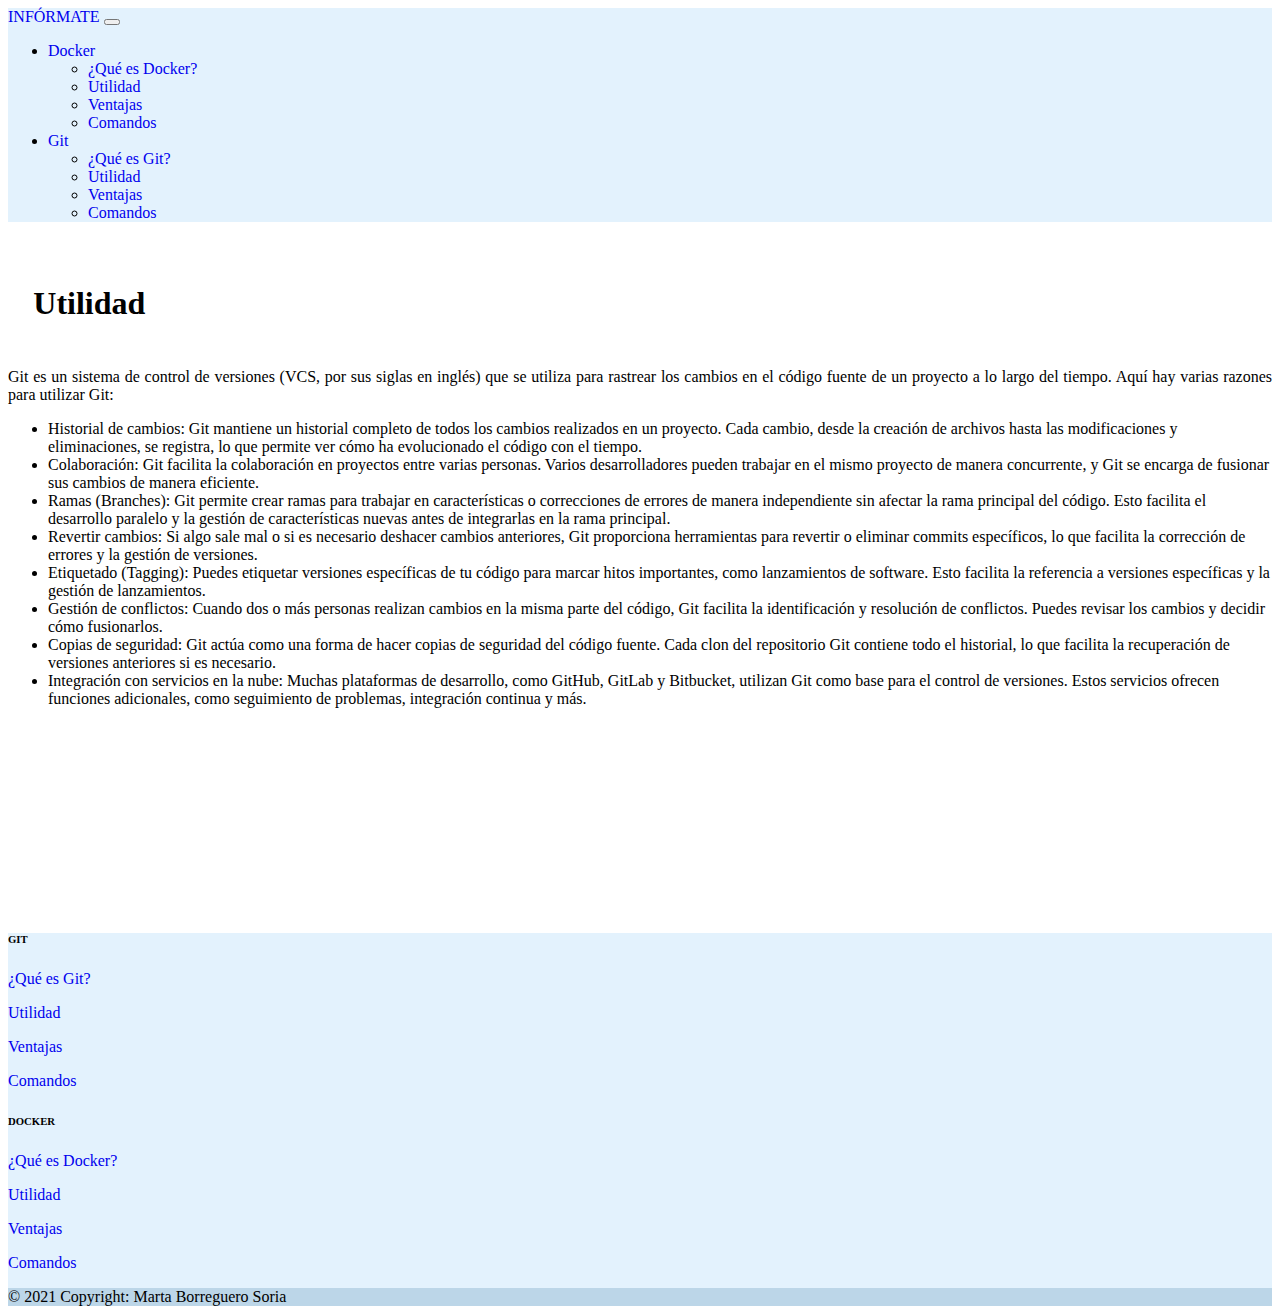
<file: utGit.html>
<!DOCTYPE html>
<html lang="en">

<head>
    <meta charset="UTF-8">
    <meta name="viewport" content="width=device-width, initial-scale=1.0">
    <title>Git y Docker</title>
    <link href="https://cdn.jsdelivr.net/npm/bootstrap@5.3.2/dist/css/bootstrap.min.css" rel="stylesheet"
        integrity="sha384-T3c6CoIi6uLrA9TneNEoa7RxnatzjcDSCmG1MXxSR1GAsXEV/Dwwykc2MPK8M2HN" crossorigin="anonymous">
    <script src="https://cdn.jsdelivr.net/npm/@popperjs/core@2.11.8/dist/umd/popper.min.js"
        integrity="sha384-I7E8VVD/ismYTF4hNIPjVp/Zjvgyol6VFvRkX/vR+Vc4jQkC+hVqc2pM8ODewa9r"
        crossorigin="anonymous"></script>
    <script src="https://cdn.jsdelivr.net/npm/bootstrap@5.3.2/dist/js/bootstrap.min.js"
        integrity="sha384-BBtl+eGJRgqQAUMxJ7pMwbEyER4l1g+O15P+16Ep7Q9Q+zqX6gSbd85u4mG4QzX+"
        crossorigin="anonymous"></script>
    <link href="style.css" rel="stylesheet">
    <link rel="icon" href="favicon.png" type="image/x-icon">
</head>

<body>
    <div id="main-container">

        <header>
            <nav class="navbar navbar-expand-lg navbar-light azul p-2">
                <div class="container-fluid">
                    <a class="navbar-brand" href="index.html">INFÓRMATE</a>
                    <button class="navbar-toggler" type="button" data-bs-toggle="collapse"
                        data-bs-target="#navbarNavDropdown" aria-controls="navbarNavDropdown" aria-expanded="false"
                        aria-label="Toggle navigation">
                        <span class="navbar-toggler-icon"></span>
                    </button>
                    <div class="collapse navbar-collapse" id="navbarNavDropdown">
                        <ul class="navbar-nav">
                            <li class="nav-item dropdown">
                                <a class="nav-link dropdown-toggle" href="docker.html" id="navbarDropdownMenuLinkDocker"
                                    role="button" data-bs-toggle="dropdown" aria-expanded="false">
                                    Docker
                                </a>
                                <ul class="dropdown-menu" aria-labelledby="navbarDropdownMenuLink">
                                    <li><a class="dropdown-item" href="defDocker.html">¿Qué es Docker?</a></li>
                                    <li><a class="dropdown-item" href="utDocker.html">Utilidad</a></li>
                                    <li><a class="dropdown-item" href="ventDocker.html">Ventajas</a></li>
                                    <li><a class="dropdown-item" href="comDocker.html">Comandos</a></li>
                                </ul>
                            </li>
                            <li class="nav-item dropdown">
                                <a class="nav-link dropdown-toggle" href="git.html" id="navbarDropdownMenuLinkGit"
                                    role="button" data-bs-toggle="dropdown" aria-expanded="false">
                                    Git
                                </a>
                                <ul class="dropdown-menu" aria-labelledby="navbarDropdownMenuLink">
                                    <li><a class="dropdown-item" href="defGit.html">¿Qué es Git?</a></li>
                                    <li><a class="dropdown-item" href="utGit.html">Utilidad</a></li>
                                    <li><a class="dropdown-item" href="ventGit.html">Ventajas</a></li>
                                    <li><a class="dropdown-item" href="comGit.html">Comandos</a></li>
                                </ul>
                            </li>
                        </ul>
                    </div>
                </div>
            </nav>
        </header>

        <section class="p-5">
            <article id="git">
                <div class="container">
                    <h1>Utilidad</h1>
                    <p>Git es un sistema de control de versiones (VCS, por sus siglas en inglés) que se utiliza para
                        rastrear los cambios en el código fuente de un proyecto a lo largo del tiempo. Aquí hay varias
                        razones para utilizar Git:</p>
                    <ul>
                        <li>
                            Historial de cambios: Git mantiene un historial completo de todos los cambios realizados en
                            un
                            proyecto. Cada cambio, desde la creación de archivos hasta las modificaciones y
                            eliminaciones,
                            se registra, lo que permite ver cómo ha evolucionado el código con el tiempo.</li>

                        <li>
                            Colaboración: Git facilita la colaboración en proyectos entre varias personas. Varios
                            desarrolladores pueden trabajar en el mismo proyecto de manera concurrente, y Git se encarga
                            de
                            fusionar sus cambios de manera eficiente.</li>

                        <li>
                            Ramas (Branches): Git permite crear ramas para trabajar en características o correcciones de
                            errores de manera independiente sin afectar la rama principal del código. Esto facilita el
                            desarrollo paralelo y la gestión de características nuevas antes de integrarlas en la rama
                            principal.</li>

                        <li>
                            Revertir cambios: Si algo sale mal o si es necesario deshacer cambios anteriores, Git
                            proporciona herramientas para revertir o eliminar commits específicos, lo que facilita la
                            corrección de errores y la gestión de versiones.</li>

                        <li>
                            Etiquetado (Tagging): Puedes etiquetar versiones específicas de tu código para marcar hitos
                            importantes, como lanzamientos de software. Esto facilita la referencia a versiones
                            específicas
                            y la gestión de lanzamientos.</li>

                        <li>
                            Gestión de conflictos: Cuando dos o más personas realizan cambios en la misma parte del
                            código,
                            Git facilita la identificación y resolución de conflictos. Puedes revisar los cambios y
                            decidir
                            cómo fusionarlos.</li>

                        <li>
                            Copias de seguridad: Git actúa como una forma de hacer copias de seguridad del código
                            fuente.
                            Cada clon del repositorio Git contiene todo el historial, lo que facilita la recuperación de
                            versiones anteriores si es necesario.</li>

                        <li>
                            Integración con servicios en la nube: Muchas plataformas de desarrollo, como GitHub, GitLab
                            y
                            Bitbucket, utilizan Git como base para el control de versiones. Estos servicios ofrecen
                            funciones adicionales, como seguimiento de problemas, integración continua y más.</li>
                    </ul>
                </div>
            </article>
        </section>
    </div>

    <footer class="text-center text-lg-start azul text-muted p-2">
        <section class="">
            <div class="container text-center text-md-start mt-5">
                <div class="row mt-3">
                    <div class="col-md-2 col-lg-2 col-xl-2 mx-auto mb-4 mobile">
                        <h6 class="fw-bold mb-4">GIT</h6>
                        <p><a href="defGit.html" class="text-reset">¿Qué es Git?</a></p>
                        <p><a href="utGit.html" class="text-reset">Utilidad</a></p>
                        <p><a href="ventGit.html" class="text-reset">Ventajas</a></p>
                        <p><a href="comGit.html" class="text-reset">Comandos </a></p>
                    </div>

                    <div class="col-md-2 col-lg-2 col-xl-2 mx-auto mb-4 mobile">
                        <h6 class="fw-bold mb-4">DOCKER</h6>
                        <p><a href="defDocker.html" class="text-reset">¿Qué es Docker?</a></p>
                        <p><a href="utDocker.html" class="text-reset">Utilidad</a></p>
                        <p><a href="ventDocker.html" class="text-reset">Ventajas</a></p>
                        <p><a href="comDocker.html" class="text-reset">Comandos </a></p>
                    </div>
                </div>
            </div>
        </section>

        <div class="text-center p-4 colorFooter">
            © 2021 Copyright: Marta Borreguero Soria
        </div>
    </footer>
</body>
</file>
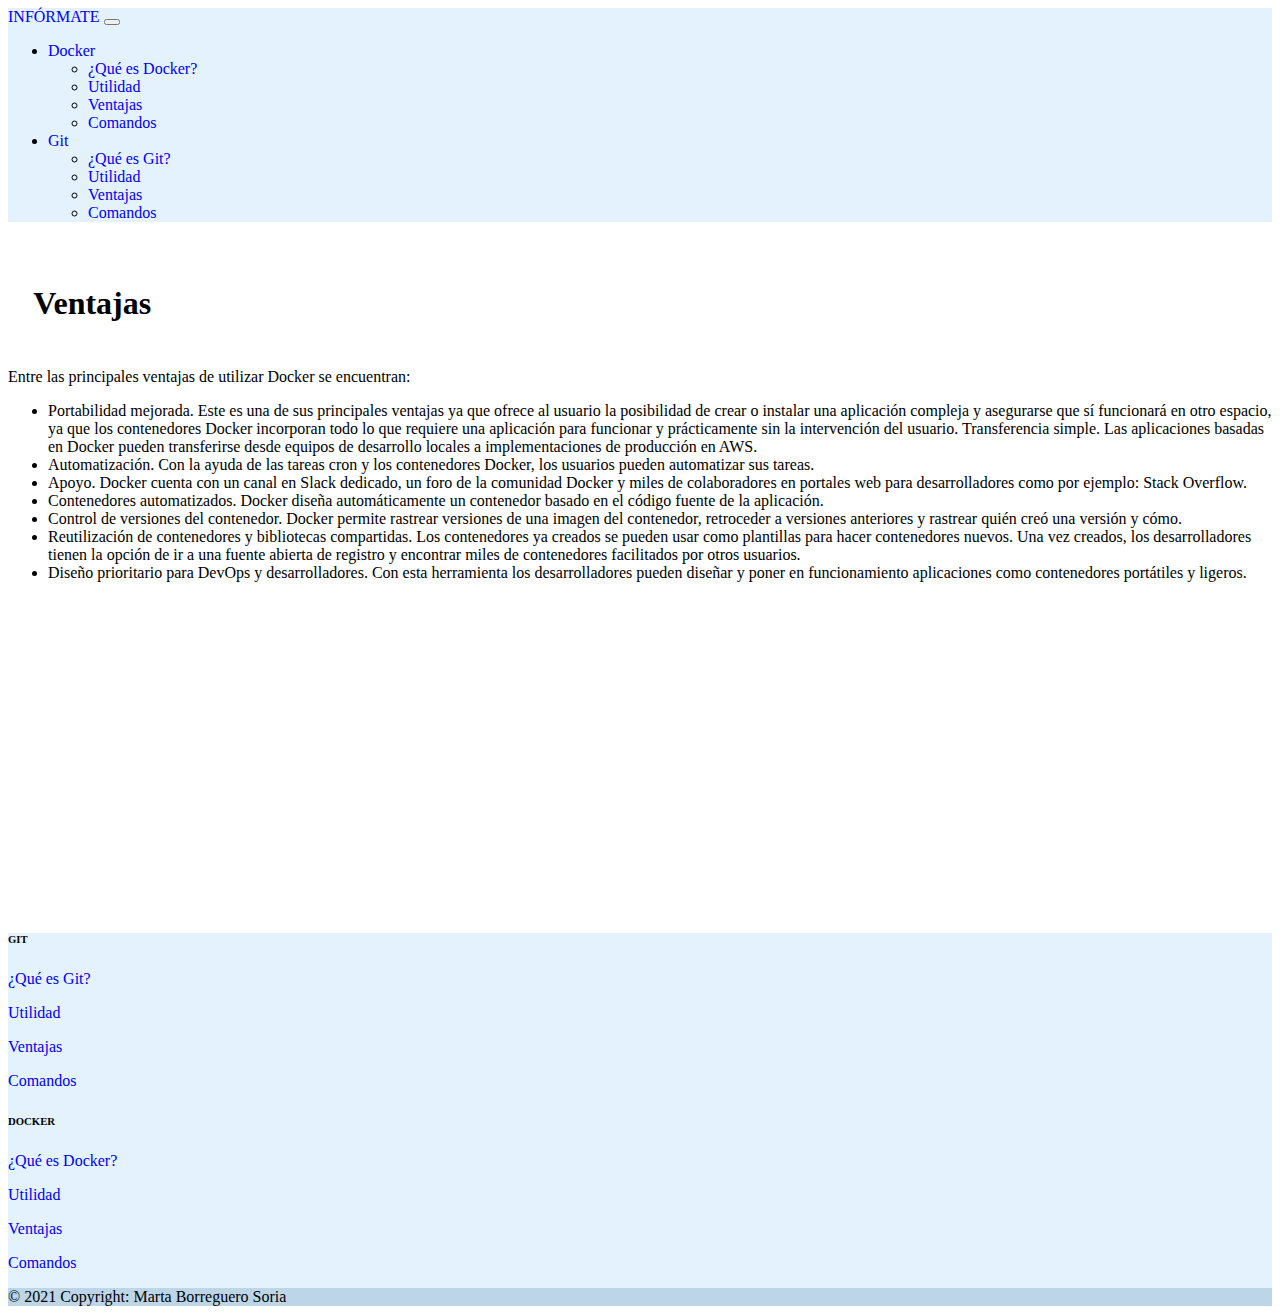
<file: ventDocker.html>
<!DOCTYPE html>
<html lang="en">

<head>
    <meta charset="UTF-8">
    <meta name="viewport" content="width=device-width, initial-scale=1.0">
    <title>Git y Docker</title>
    <link href="https://cdn.jsdelivr.net/npm/bootstrap@5.3.2/dist/css/bootstrap.min.css" rel="stylesheet"
        integrity="sha384-T3c6CoIi6uLrA9TneNEoa7RxnatzjcDSCmG1MXxSR1GAsXEV/Dwwykc2MPK8M2HN" crossorigin="anonymous">
    <script src="https://cdn.jsdelivr.net/npm/@popperjs/core@2.11.8/dist/umd/popper.min.js"
        integrity="sha384-I7E8VVD/ismYTF4hNIPjVp/Zjvgyol6VFvRkX/vR+Vc4jQkC+hVqc2pM8ODewa9r"
        crossorigin="anonymous"></script>
    <script src="https://cdn.jsdelivr.net/npm/bootstrap@5.3.2/dist/js/bootstrap.min.js"
        integrity="sha384-BBtl+eGJRgqQAUMxJ7pMwbEyER4l1g+O15P+16Ep7Q9Q+zqX6gSbd85u4mG4QzX+"
        crossorigin="anonymous"></script>
    <link href="style.css" rel="stylesheet">
    <link rel="icon" href="favicon.png" type="image/x-icon">
</head>

<body>
    <div id="main-container">

        <header>
            <nav class="navbar navbar-expand-lg navbar-light azul p-2">
                <div class="container-fluid">
                    <a class="navbar-brand" href="index.html">INFÓRMATE</a>
                    <button class="navbar-toggler" type="button" data-bs-toggle="collapse"
                        data-bs-target="#navbarNavDropdown" aria-controls="navbarNavDropdown" aria-expanded="false"
                        aria-label="Toggle navigation">
                        <span class="navbar-toggler-icon"></span>
                    </button>
                    <div class="collapse navbar-collapse" id="navbarNavDropdown">
                        <ul class="navbar-nav">
                            <li class="nav-item dropdown">
                                <a class="nav-link dropdown-toggle" href="docker.html" id="navbarDropdownMenuLinkDocker"
                                    role="button" data-bs-toggle="dropdown" aria-expanded="false">
                                    Docker
                                </a>
                                <ul class="dropdown-menu" aria-labelledby="navbarDropdownMenuLink">
                                    <li><a class="dropdown-item" href="defDocker.html">¿Qué es Docker?</a></li>
                                    <li><a class="dropdown-item" href="utDocker.html">Utilidad</a></li>
                                    <li><a class="dropdown-item" href="ventDocker.html">Ventajas</a></li>
                                    <li><a class="dropdown-item" href="comDocker.html">Comandos</a></li>
                                </ul>
                            </li>
                            <li class="nav-item dropdown">
                                <a class="nav-link dropdown-toggle" href="git.html" id="navbarDropdownMenuLinkGit"
                                    role="button" data-bs-toggle="dropdown" aria-expanded="false">
                                    Git
                                </a>
                                <ul class="dropdown-menu" aria-labelledby="navbarDropdownMenuLink">
                                    <li><a class="dropdown-item" href="defGit.html">¿Qué es Git?</a></li>
                                    <li><a class="dropdown-item" href="utGit.html">Utilidad</a></li>
                                    <li><a class="dropdown-item" href="ventGit.html">Ventajas</a></li>
                                    <li><a class="dropdown-item" href="comGit.html">Comandos</a></li>
                                </ul>
                            </li>
                        </ul>
                    </div>
                </div>
            </nav>
        </header>

        <section class="p-5">
            <article id="docker">
                <div class="container">
                    <h1>Ventajas</h1>
                    <p>Entre las principales ventajas de utilizar Docker se encuentran:</p>
                    <ul>
                        <li> Portabilidad mejorada. Este es una de sus principales ventajas ya que ofrece al usuario la
                            posibilidad de crear o instalar una aplicación compleja y asegurarse que sí funcionará en
                            otro espacio, ya que los contenedores Docker incorporan todo lo que requiere una aplicación
                            para funcionar y prácticamente sin la intervención del usuario.
                            Transferencia simple. Las aplicaciones basadas en Docker pueden transferirse desde equipos
                            de desarrollo locales a implementaciones de producción en AWS.</li>
                        <li>Automatización. Con la ayuda de las tareas cron y los contenedores Docker, los usuarios
                            pueden automatizar sus tareas. </li>
                        <li> Apoyo. Docker cuenta con un canal en Slack dedicado, un foro de la comunidad Docker y miles
                            de colaboradores en portales web para desarrolladores como por ejemplo: Stack Overflow.
                        </li>
                        <li> Contenedores automatizados. Docker diseña automáticamente un contenedor basado en el código
                            fuente de la aplicación.
                        </li>
                        <li> Control de versiones del contenedor. Docker permite rastrear versiones de una imagen del
                            contenedor, retroceder a versiones anteriores y rastrear quién creó una versión y cómo.
                        </li>
                        <li> Reutilización de contenedores y bibliotecas compartidas. Los contenedores ya creados se
                            pueden usar como plantillas para hacer contenedores nuevos. Una vez creados, los
                            desarrolladores tienen la opción de ir a una fuente abierta de registro y encontrar miles de
                            contenedores facilitados por otros usuarios.
                        </li>
                        <li> Diseño prioritario para DevOps y desarrolladores. Con esta herramienta los desarrolladores
                            pueden diseñar y poner en funcionamiento aplicaciones como contenedores portátiles y
                            ligeros.
                        </li>
                    </ul>
                </div>
            </article>

        </section>
    </div>

    <footer class="text-center text-lg-start azul text-muted p-2">
        <section class="">
            <div class="container text-center text-md-start mt-5">
                <div class="row mt-3">
                    <div class="col-md-2 col-lg-2 col-xl-2 mx-auto mb-4 mobile">
                        <h6 class="fw-bold mb-4">GIT</h6>
                        <p><a href="defGit.html" class="text-reset">¿Qué es Git?</a></p>
                        <p><a href="utGit.html" class="text-reset">Utilidad</a></p>
                        <p><a href="ventGit.html" class="text-reset">Ventajas</a></p>
                        <p><a href="comGit.html" class="text-reset">Comandos </a></p>
                    </div>

                    <div class="col-md-2 col-lg-2 col-xl-2 mx-auto mb-4 mobile">
                        <h6 class="fw-bold mb-4">DOCKER</h6>
                        <p><a href="defDocker.html" class="text-reset">¿Qué es Docker?</a></p>
                        <p><a href="utDocker.html" class="text-reset">Utilidad</a></p>
                        <p><a href="ventDocker.html" class="text-reset">Ventajas</a></p>
                        <p><a href="comDocker.html" class="text-reset">Comandos </a></p>
                    </div>
                </div>
            </div>
        </section>

        <div class="text-center p-4 colorFooter">
            © 2021 Copyright: Marta Borreguero Soria
        </div>
    </footer>
</body>

</html>
</file>
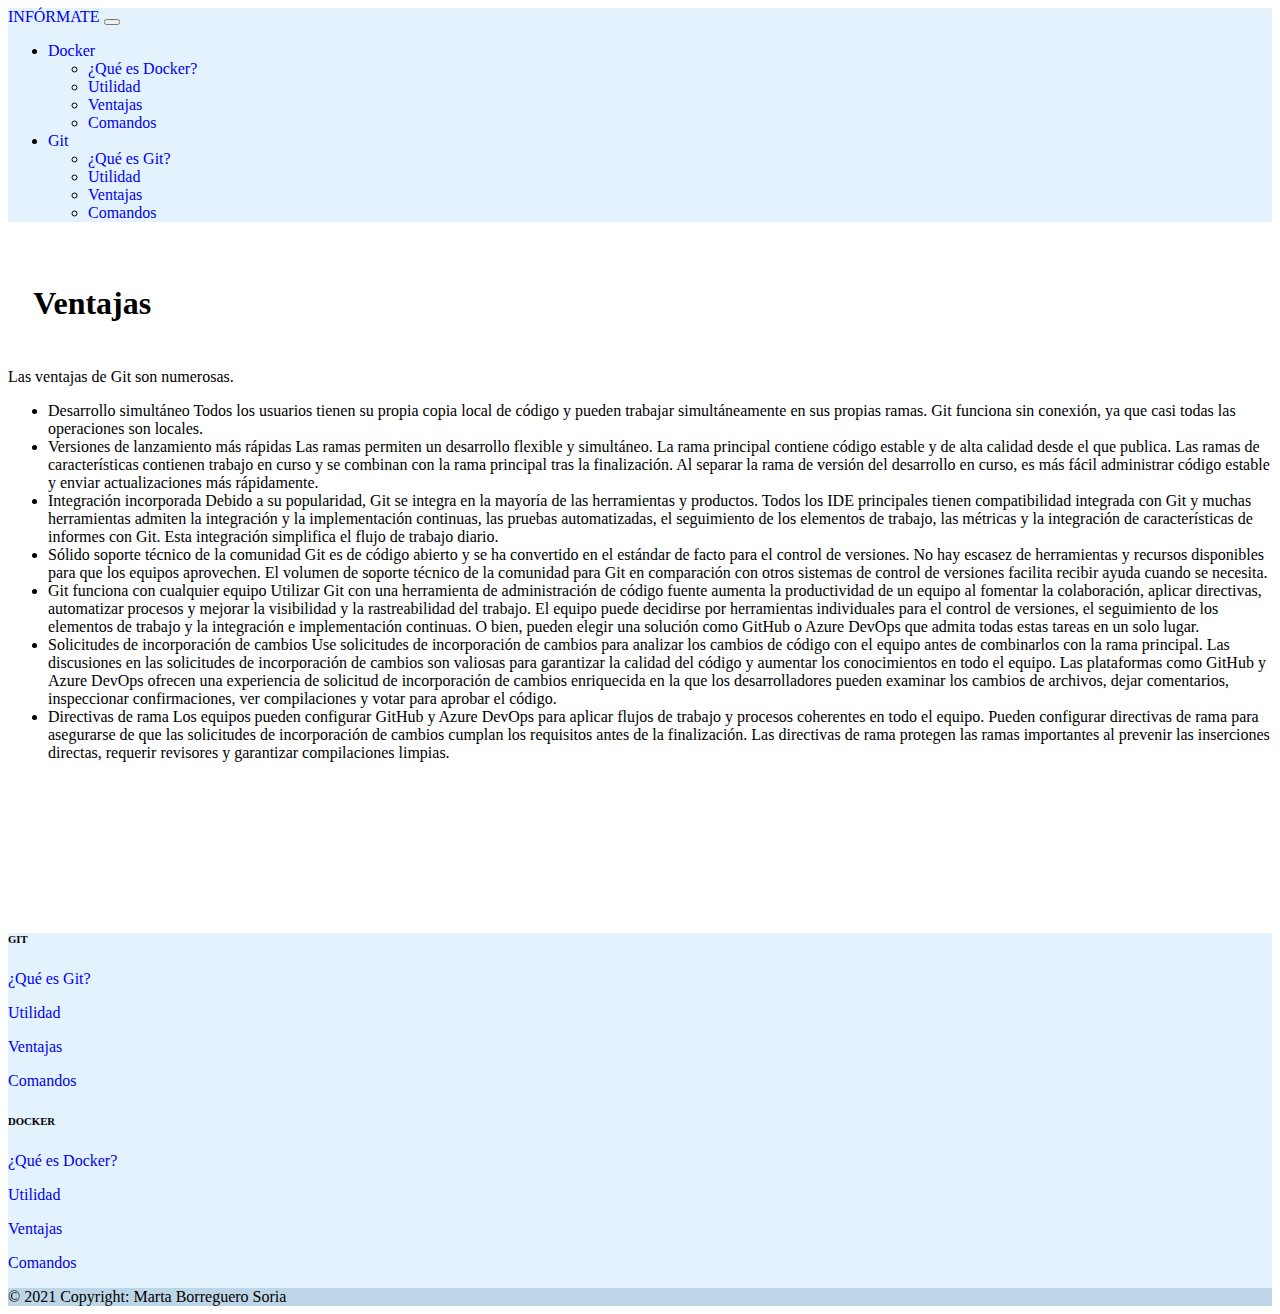
<file: ventGit.html>
<!DOCTYPE html>
<html lang="en">

<head>
    <meta charset="UTF-8">
    <meta name="viewport" content="width=device-width, initial-scale=1.0">
    <title>Git y Docker</title>
    <link href="https://cdn.jsdelivr.net/npm/bootstrap@5.3.2/dist/css/bootstrap.min.css" rel="stylesheet"
        integrity="sha384-T3c6CoIi6uLrA9TneNEoa7RxnatzjcDSCmG1MXxSR1GAsXEV/Dwwykc2MPK8M2HN" crossorigin="anonymous">
    <script src="https://cdn.jsdelivr.net/npm/@popperjs/core@2.11.8/dist/umd/popper.min.js"
        integrity="sha384-I7E8VVD/ismYTF4hNIPjVp/Zjvgyol6VFvRkX/vR+Vc4jQkC+hVqc2pM8ODewa9r"
        crossorigin="anonymous"></script>
    <script src="https://cdn.jsdelivr.net/npm/bootstrap@5.3.2/dist/js/bootstrap.min.js"
        integrity="sha384-BBtl+eGJRgqQAUMxJ7pMwbEyER4l1g+O15P+16Ep7Q9Q+zqX6gSbd85u4mG4QzX+"
        crossorigin="anonymous"></script>
    <link href="style.css" rel="stylesheet">
    <link rel="icon" href="favicon.png" type="image/x-icon">
</head>

<body>
    <div id="main-container">

        <header>
            <nav class="navbar navbar-expand-lg navbar-light azul p-2">
                <div class="container-fluid">
                    <a class="navbar-brand" href="index.html">INFÓRMATE</a>
                    <button class="navbar-toggler" type="button" data-bs-toggle="collapse"
                        data-bs-target="#navbarNavDropdown" aria-controls="navbarNavDropdown" aria-expanded="false"
                        aria-label="Toggle navigation">
                        <span class="navbar-toggler-icon"></span>
                    </button>
                    <div class="collapse navbar-collapse" id="navbarNavDropdown">
                        <ul class="navbar-nav">
                            <li class="nav-item dropdown">
                                <a class="nav-link dropdown-toggle" href="docker.html" id="navbarDropdownMenuLinkDocker"
                                    role="button" data-bs-toggle="dropdown" aria-expanded="false">
                                    Docker
                                </a>
                                <ul class="dropdown-menu" aria-labelledby="navbarDropdownMenuLink">
                                    <li><a class="dropdown-item" href="defDocker.html">¿Qué es Docker?</a></li>
                                    <li><a class="dropdown-item" href="utDocker.html">Utilidad</a></li>
                                    <li><a class="dropdown-item" href="ventDocker.html">Ventajas</a></li>
                                    <li><a class="dropdown-item" href="comDocker.html">Comandos</a></li>
                                </ul>
                            </li>
                            <li class="nav-item dropdown">
                                <a class="nav-link dropdown-toggle" href="git.html" id="navbarDropdownMenuLinkGit"
                                    role="button" data-bs-toggle="dropdown" aria-expanded="false">
                                    Git
                                </a>
                                <ul class="dropdown-menu" aria-labelledby="navbarDropdownMenuLink">
                                    <li><a class="dropdown-item" href="defGit.html">¿Qué es Git?</a></li>
                                    <li><a class="dropdown-item" href="utGit.html">Utilidad</a></li>
                                    <li><a class="dropdown-item" href="ventGit.html">Ventajas</a></li>
                                    <li><a class="dropdown-item" href="comGit.html">Comandos</a></li>
                                </ul>
                            </li>
                        </ul>
                    </div>
                </div>
            </nav>
        </header>

        <section class="p-5">
            <article id="git">
                <div class="container">
                    <h1>Ventajas</h1>
                    <p>Las ventajas de Git son numerosas.</p>
                    <ul>
                        <li>
                            Desarrollo simultáneo
                            Todos los usuarios tienen su propia copia local de código y pueden trabajar simultáneamente
                            en sus
                            propias ramas. Git funciona sin conexión, ya que casi todas las operaciones son locales.
                        </li>

                        <li>
                            Versiones de lanzamiento más rápidas
                            Las ramas permiten un desarrollo flexible y simultáneo. La rama principal contiene código
                            estable y
                            de alta calidad desde el que publica. Las ramas de características contienen trabajo en
                            curso y se
                            combinan con la rama principal tras la finalización. Al separar la rama de versión del
                            desarrollo en
                            curso, es más fácil administrar código estable y enviar actualizaciones más rápidamente.
                        </li>

                        <li>
                            Integración incorporada
                            Debido a su popularidad, Git se integra en la mayoría de las herramientas y productos. Todos
                            los IDE
                            principales tienen compatibilidad integrada con Git y muchas herramientas admiten la
                            integración y
                            la implementación continuas, las pruebas automatizadas, el seguimiento de los elementos de
                            trabajo,
                            las métricas y la integración de características de informes con Git. Esta integración
                            simplifica el
                            flujo de trabajo diario.</li>

                        <li>
                            Sólido soporte técnico de la comunidad
                            Git es de código abierto y se ha convertido en el estándar de facto para el control de
                            versiones. No
                            hay escasez de herramientas y recursos disponibles para que los equipos aprovechen. El
                            volumen de
                            soporte técnico de la comunidad para Git en comparación con otros sistemas de control de
                            versiones
                            facilita recibir ayuda cuando se necesita.</li>

                        <li>
                            Git funciona con cualquier equipo
                            Utilizar Git con una herramienta de administración de código fuente aumenta la productividad
                            de un
                            equipo al fomentar la colaboración, aplicar directivas, automatizar procesos y mejorar la
                            visibilidad y la rastreabilidad del trabajo. El equipo puede decidirse por herramientas
                            individuales
                            para el control de versiones, el seguimiento de los elementos de trabajo y la integración e
                            implementación continuas. O bien, pueden elegir una solución como GitHub o Azure DevOps que
                            admita
                            todas estas tareas en un solo lugar.</li>

                        <li>
                            Solicitudes de incorporación de cambios
                            Use solicitudes de incorporación de cambios para analizar los cambios de código con el
                            equipo antes
                            de combinarlos con la rama principal. Las discusiones en las solicitudes de incorporación de
                            cambios
                            son valiosas para garantizar la calidad del código y aumentar los conocimientos en todo el
                            equipo.
                            Las plataformas como GitHub y Azure DevOps ofrecen una experiencia de solicitud de
                            incorporación de
                            cambios enriquecida en la que los desarrolladores pueden examinar los cambios de archivos,
                            dejar
                            comentarios, inspeccionar confirmaciones, ver compilaciones y votar para aprobar el código.
                        </li>

                        <li>
                            Directivas de rama
                            Los equipos pueden configurar GitHub y Azure DevOps para aplicar flujos de trabajo y
                            procesos
                            coherentes en todo el equipo. Pueden configurar directivas de rama para asegurarse de que
                            las
                            solicitudes de incorporación de cambios cumplan los requisitos antes de la finalización. Las
                            directivas de rama protegen las ramas importantes al prevenir las inserciones directas,
                            requerir
                            revisores y garantizar compilaciones limpias.</li>
                    </ul>
                </div>
            </article>
        </section>
    </div>

    <footer class="text-center text-lg-start azul text-muted p-2">
        <section class="">
            <div class="container text-center text-md-start mt-5">
                <div class="row mt-3">
                    <div class="col-md-2 col-lg-2 col-xl-2 mx-auto mb-4 mobile">
                        <h6 class="fw-bold mb-4">GIT</h6>
                        <p><a href="defGit.html" class="text-reset">¿Qué es Git?</a></p>
                        <p><a href="utGit.html" class="text-reset">Utilidad</a></p>
                        <p><a href="ventGit.html" class="text-reset">Ventajas</a></p>
                        <p><a href="comGit.html" class="text-reset">Comandos </a></p>
                    </div>

                    <div class="col-md-2 col-lg-2 col-xl-2 mx-auto mb-4 mobile">
                        <h6 class="fw-bold mb-4">DOCKER</h6>
                        <p><a href="defDocker.html" class="text-reset">¿Qué es Docker?</a></p>
                        <p><a href="utDocker.html" class="text-reset">Utilidad</a></p>
                        <p><a href="ventDocker.html" class="text-reset">Ventajas</a></p>
                        <p><a href="comDocker.html" class="text-reset">Comandos </a></p>
                    </div>
                </div>
            </div>
        </section>

        <div class="text-center p-4 colorFooter">
            © 2021 Copyright: Marta Borreguero Soria
        </div>
    </footer>
</body>
</file>
<file: style.css>
.azul {
    background-color: #e3f2fd;
}

h1 {
    padding: 2%;
}

p {
    text-align: justify;
}

#main-container {
    display: -webkit-box;
    display: -ms-flexbox;
    display: flex;
    -webkit-box-orient: vertical;
    -webkit-box-direction: normal;
    -ms-flex-direction: column;
    flex-direction: column;
    min-height: 100vh;
}

.colorFooter {
    background-color: #bcd6e8;
}

a {
    text-decoration: none;
}

.tamanyo {
    height: auto;
    width: 15vw;
}

.imagen {
    display: flex;
    justify-content: center;
    align-items: center;
}

@media screen and (max-width: 768px) {
    .mobile p {
        text-align: center;
    }

    .imagen {
        padding: 8%;
    }

    .tamanyo {
        width: 20vw;
    }

    h1 {
        margin-top: 4%;
    }
}
</file>
